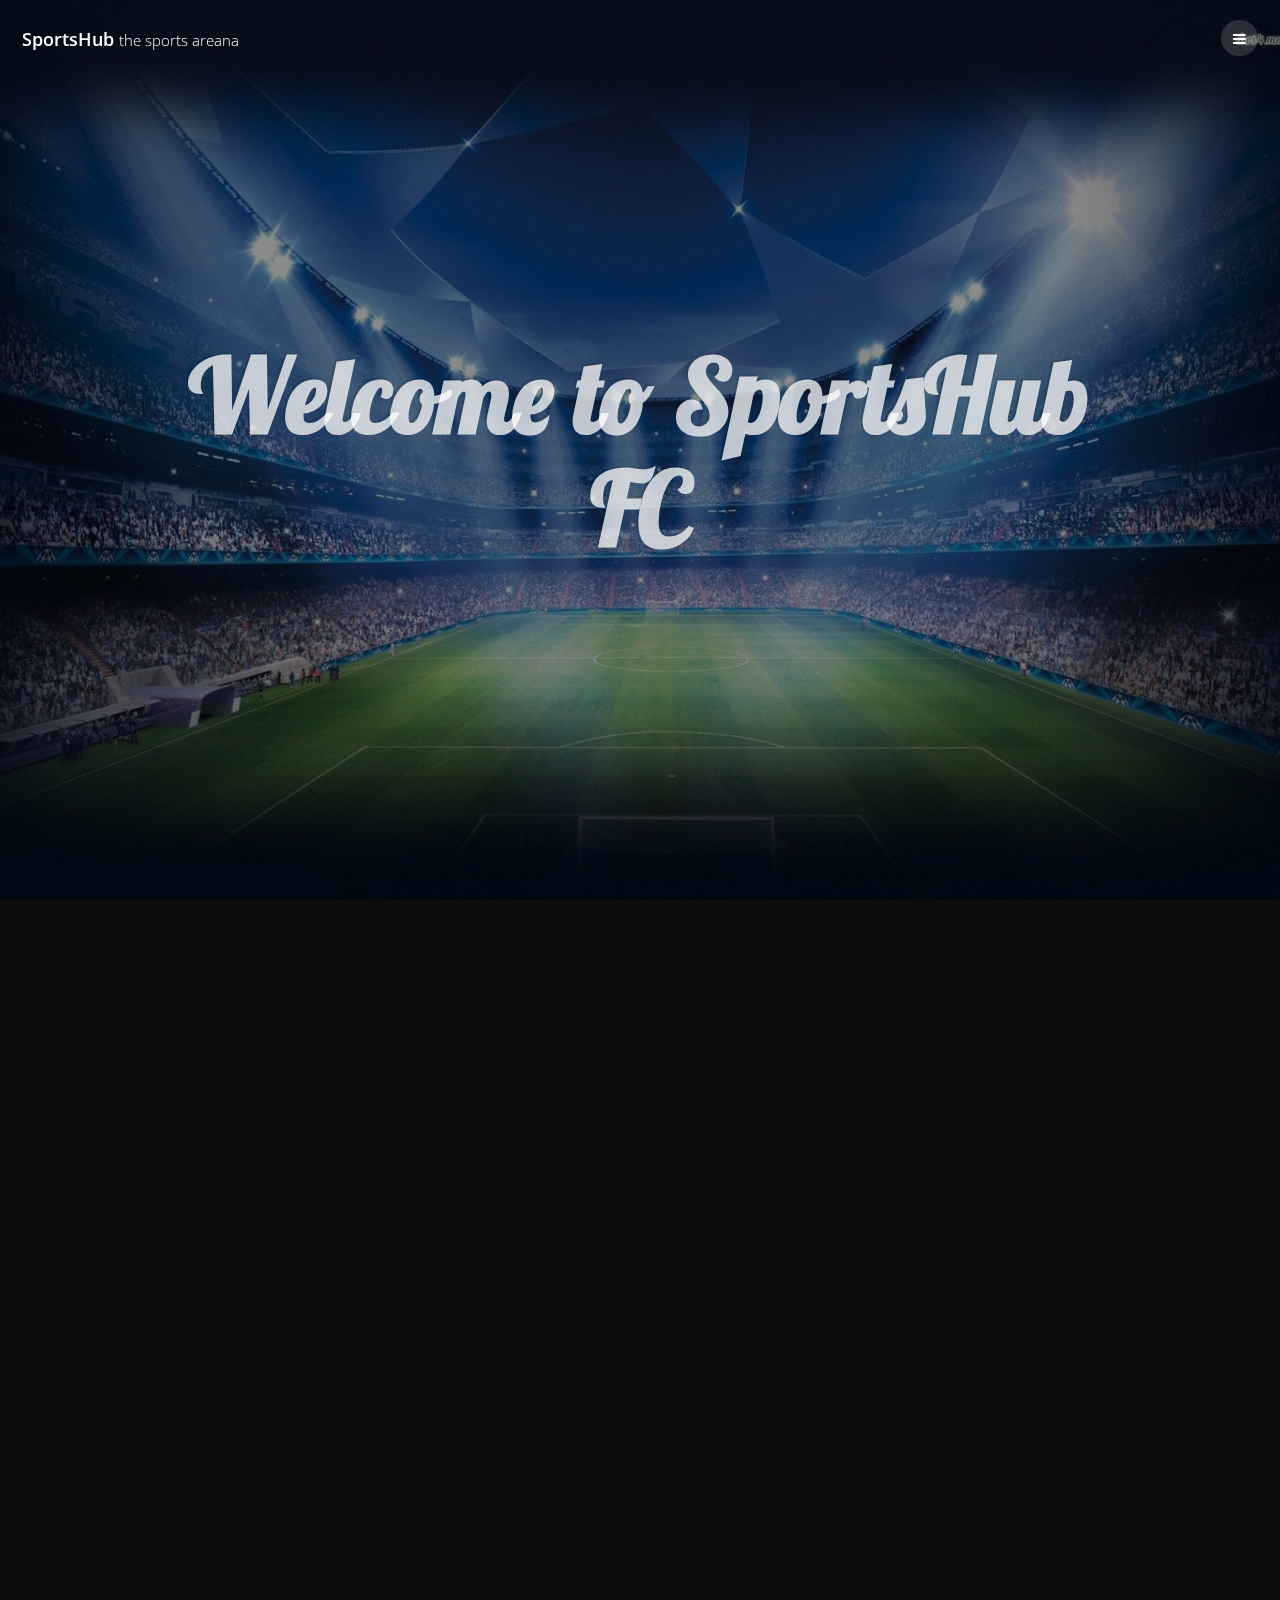
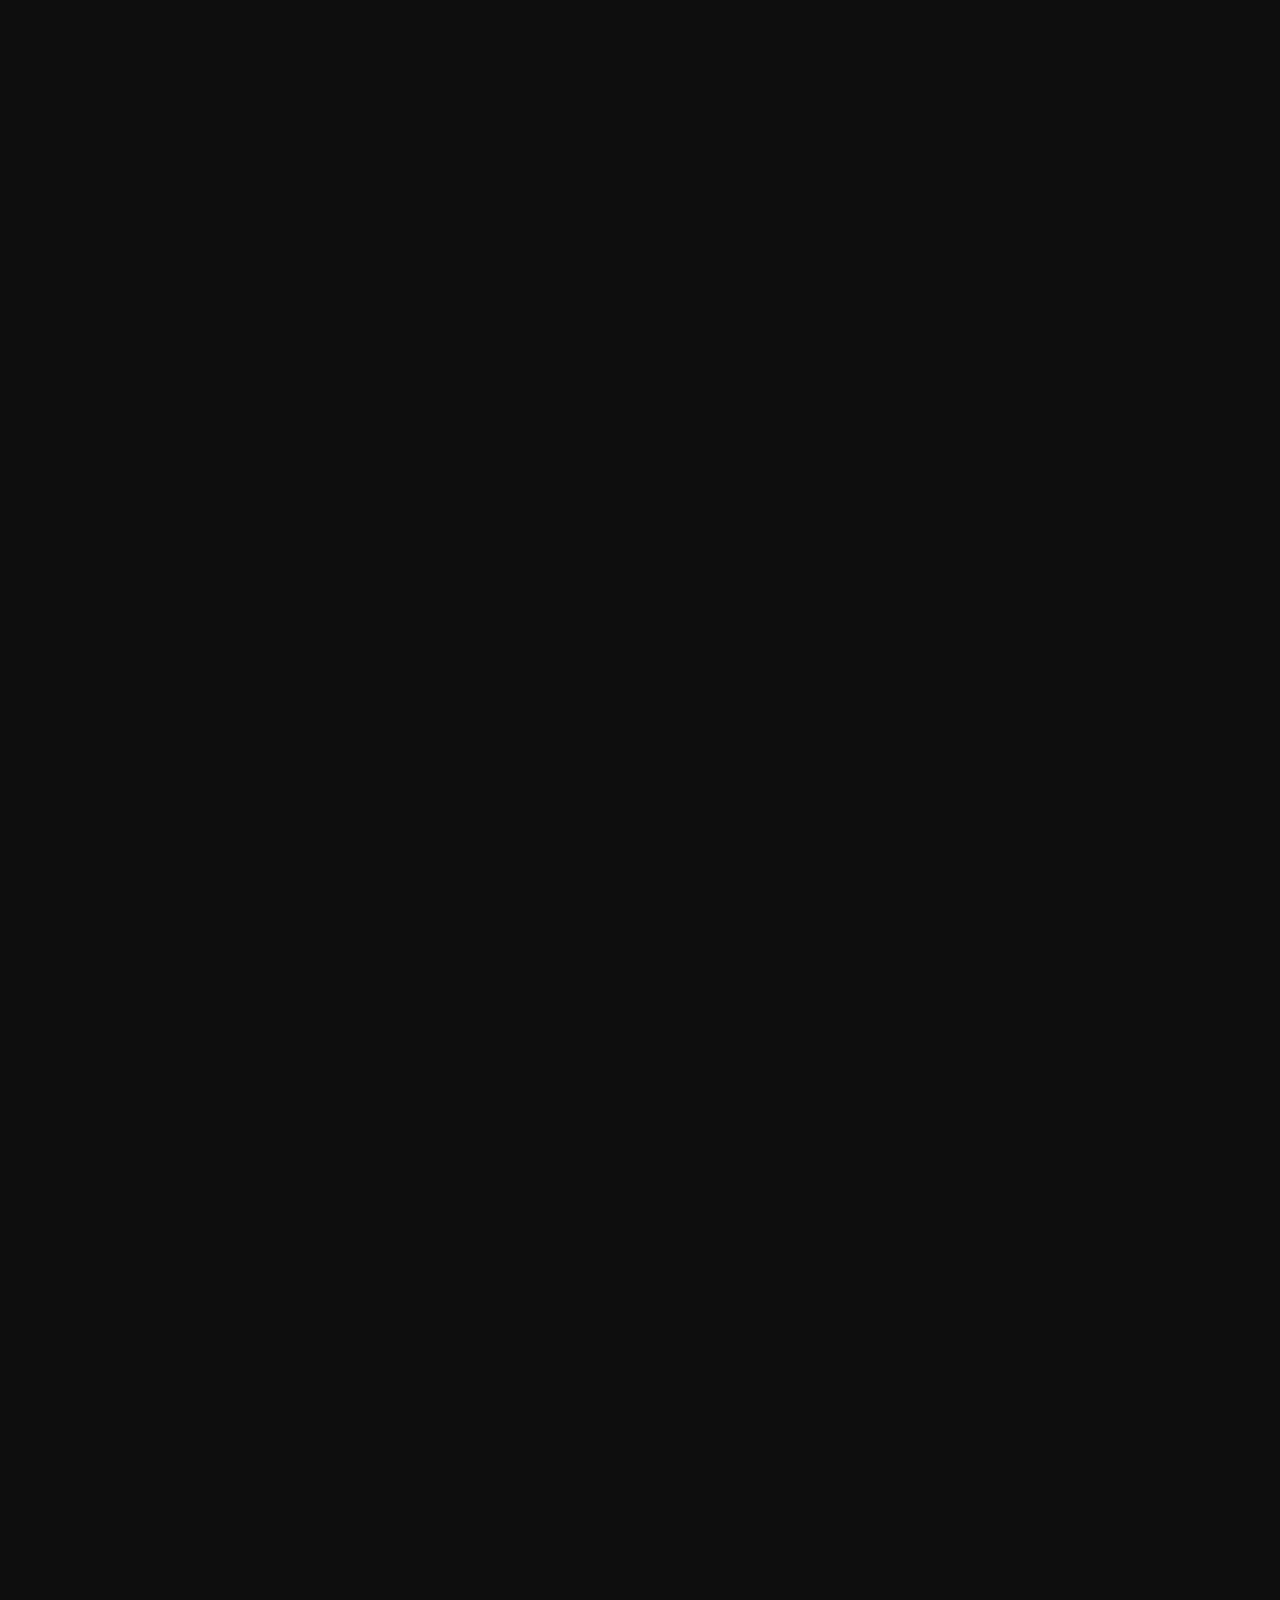
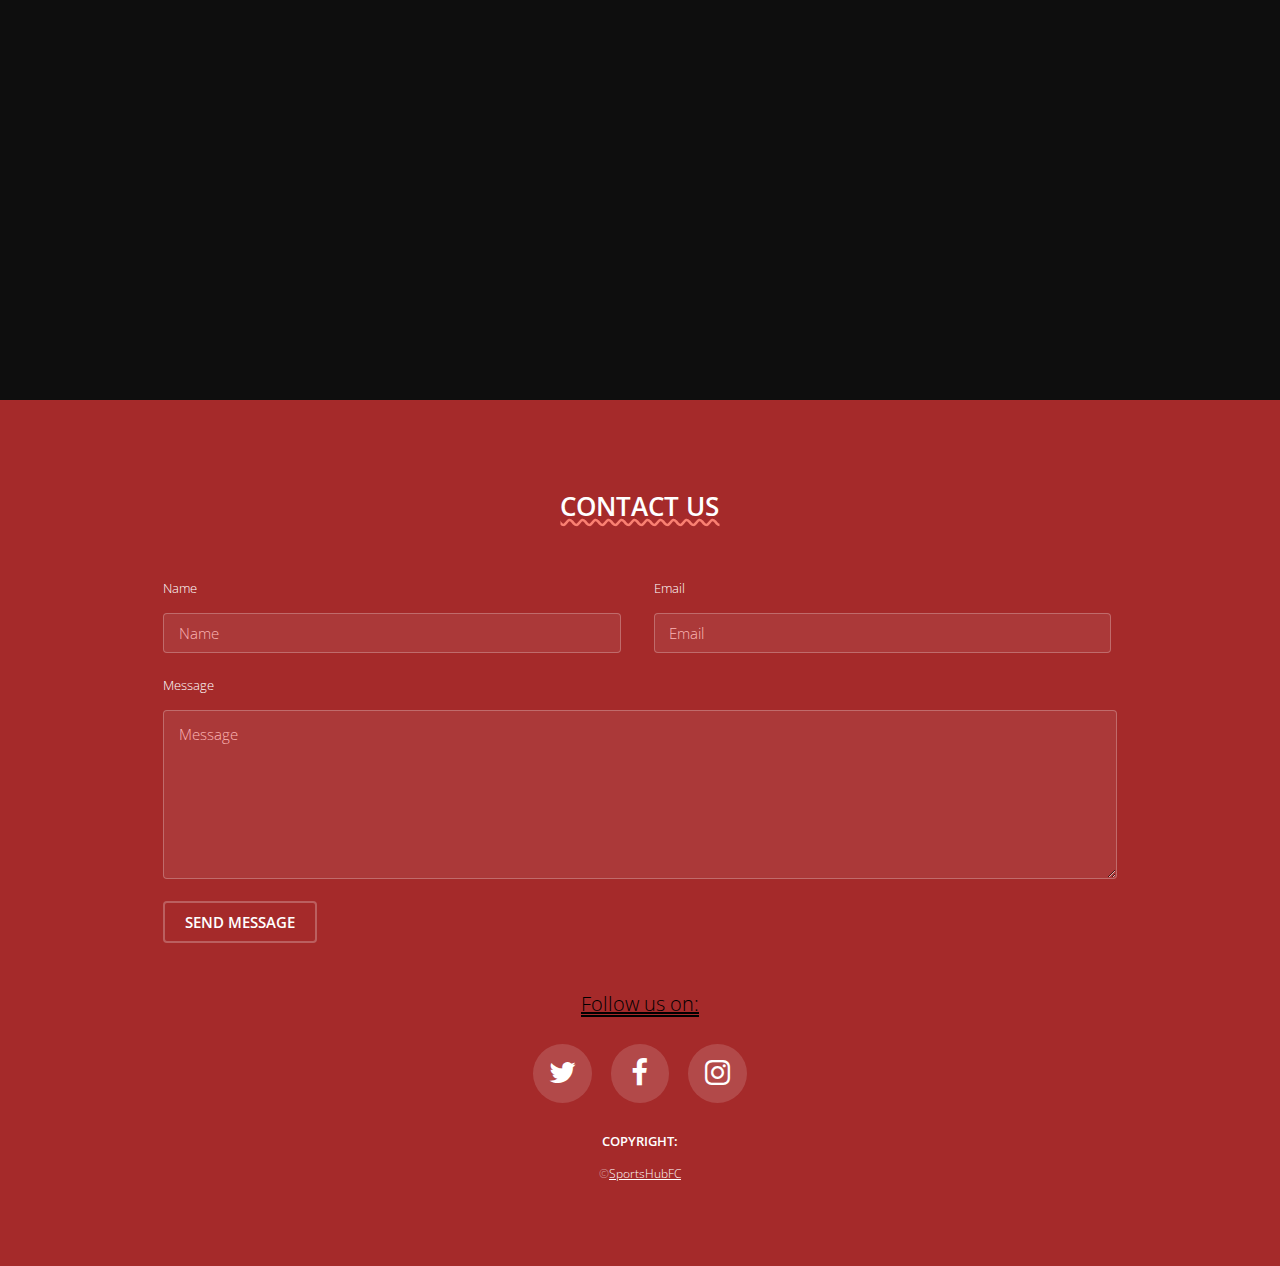
<file: index.html>
<!DOCTYPE HTML>

<html>
	<head>
		<title>SportsHub</title>
		<meta charset="utf-8" />
		<meta name="viewport" content="width=device-width, initial-scale=1" />
		<link rel="stylesheet" href="assets/css/main.css" />
		<link href="https://fonts.googleapis.com/css?family=Fjalla+One" rel="stylesheet"> 
	</head>
	<body>

		
			<header id="header">
				<div class="logo"><a href="index.html">SportsHub <span> the sports areana</span></a></div>
				<a href="#menu"><span>Menu</span></a>
			</header>

			<nav id="menu">
				<ul class="links">
					<li><a href="index.html">Home</a></li>
					<li><a href="history.html">History</a></li>
					
				</ul>
			</nav>

	
			<section id="banner" class="bg-img" data-bg="stadium.jpg">
				
		

				


				<div class="inner">
					<header>
						<h1>Welcome to SportsHub FC</h1>
					</header>
				</div>
				<a href="#one" class="more">Learn More</a>
			</section>

		
			<section id="one" class="wrapper post bg-img" data-bg="gk.jpg">
				<div class="inner">
					<article class="box">
						<header>
							<h2>About Football Club</h2>
							<p>Estd-01 031.1975</p>
						</header>
						<div class="content">
							<p>Club de SportsHub is a highly reputed club having a rich history of domestic and european success.</p>
						</div>
						<footer>
							<a href="generic.html" class="button alt">Learn More</a>
						</footer>
					</article>
				</div>
				<a href="#two" class="more">Learn More</a>
			</section>

		

			<section id="two" class="wrapper post bg-img" data-bg="ucl.jpg">
				
				<div class="inner">
					<article class="box">
						
						<header>
							<h2>League Table</h2>
							
						</header>
						<div class="content">
							<p>Standings  As if </br>of</br>February 2021</p>
						</div>

						<div class="ptable">
							<h1 class="headin"> Points Table</h1>
											  <table>
												  <tr class="col">
													  <th>#</th>
													  <th>Team</th>
													  <th>GP</th>
													  <th>W</th>
													  <th>D</th>
													  <th>L</th>
													  <th>GD</th>
													  <th>PTS</th>
												  </tr>
												  <tr class="wpos">
													  <td>1</td>
													  <td>Blue Moon City</td>
													  <td>2</td>
													  <td>2</td>
													  <td>0</td>
													  <td>0</td>
													  <td>5</td>
													  <td>6</td>
												  </tr>
												  <tr class="wpos">
													  <td>2</td>
													  <td>Anfield FC</td>
													  <td>2</td>
													  <td>2</td>
													  <td>0</td>
													  <td>0</td>
													  <td>4</td>
													  <td>6</td>
												  </tr>
												  <tr class="wpos">
													  <td>3</td>
													  <td>Penchester United</td>
													  <td>2</td>
													  <td>1</td>
													  <td>1</td>
													  <td>0</td>
													  <td>4</td>
													  <td>4</td>
												  </tr>
												  <tr class="wpos">
													  <td>4</td>
													  <td>SackManager FC</td>
													  <td>2</td>
													  <td>1</td>
													  <td>1</td>
													  <td>0</td>
													  <td>1</td>
													  <td>4</td>
												  </tr>
												  <tr class="pos">
													  <td>5</td>
													  <td>Europa Gunners FC</td>
													  <td>2</td>
													  <td>1</td>
													  <td>0</td>
													  <td>1</td>
													  <td>0</td>
													  <td>3</td>
												  </tr>
												  <tr class="pos">
													  <td>6</td>
													  <td>SportsHub FC</td>
													  <td>3</td>
													  <td>1</td>
													  <td>0</td>
													  <td>2</td>
													  <td>-1</td>
													  <td>3</td>
												  </tr>
												  <tr class="pos">
													  <td>7</td>
													  <td>Not So Hot Spurs </td>
													  <td> 3</td>
													  <td>2</td>
													  <td>1</td>
													  <td>0</td>
													  <td>1</td>
													  <td>-2</td>
													  
												  </tr>
												  
												  
											  </table>
						  </div>


					</article>
				</div>
				<a href="#three" class="more">Learn More</a>
			</section>

	
			<section id="three" class="wrapper post bg-img" data-bg="ground.jpg">
				<div class="inner">
					<article class="box">
						<header>
							<h2>Upcoming Fixtures</h2>
							<p>February, 2021</p>
						</header>
						<div class="content">
							<p>Upcoming matches schedules for this month !!</p>

							<h1 class="fixturehead">February 12,2021</h1>
							<div class="football">
							  <span class="hii"> <h3>SportsHub FC 20:00 Penchester United </h3> </span>
							  <hr> </hr>
							  <h1 class="fixturehead">February 16,2021</h1>
							  <span class="hii"> <h3>SportsHub FC 21:00 Blue Moon City </h3> </span>
							  <hr> </hr>
							  <h1 class="fixturehead">February 21,2021</h1>
							  <span class="hii"> <h3>Anfield FC 22:00 SportsHub FC</h3> </span>
							  <hr> </hr>
							  <h1 class="fixturehead">February 27,2021</h1>
							  <span class="hii"> <h3> SportsHub FC 23:00 Not So Hot Spurs  </h3> </span>
							</div>
						
							</div>
							
							
						</div>
					
					</article>
				</div>
			
			</section>

		
			<footer id="footer">
				<div class="inner">

					<h2 class="cont">CONTACT US</h2>

					<form action="#" method="post">

						<div class="field half first">
							<label for="name">Name</label>
							<input name="name" id="name" type="text" placeholder="Name">
						</div>
						<div class="field half">
							<label for="email">Email</label>
							<input name="email" id="email" type="email" placeholder="Email">
						</div>
						<div class="field">
							<label for="message">Message</label>
							<textarea name="message" id="message" rows="6" placeholder="Message"></textarea>
						</div>
						<ul class="actions">
							<li><input value="Send Message" class="button alt" type="submit"></li>
						</ul>
					</form>
					
					<ul class="icons">
						<h7>Follow us on:</h7></br></br>
						<li><a href="#" class="icon round fa-twitter"><span class="label">Twitter</span></a></li>
						<li><a href="#" class="icon round fa-facebook"><span class="label">Facebook</span></a></li>
						<li><a href="#" class="icon round fa-instagram"><span class="label">Instagram</span></a></li>
					</ul>

					<div class="copyright">
						<h4>Copyright:</h4>

						&copy;<a href = "index.html">SportsHubFC</a>
					</div>

				</div>
			</footer>

	
			<script src="assets/js/jquery.min.js"></script>
			<script src="assets/js/jquery.scrolly.min.js"></script>
			<script src="assets/js/jquery.scrollex.min.js"></script>
			<script src="assets/js/skel.min.js"></script>
			<script src="assets/js/util.js"></script>
			<script src="assets/js/main.js"></script>

	</body>
</html>
</file>
<file: assets/css/main.css>
@charset "UTF-8";
@import url(font-awesome.min.css);
@import url("https://fonts.googleapis.com/css?family=Lobster|Open+Sans:300,400,600,700,800");




	html, body, div, span, applet, object, iframe, h1,h2, h3, h4, h5, h6, p, blockquote, pre, a, abbr, acronym, address, big, cite, code, del, dfn, em, img, ins, kbd, q, s, samp, small, strike, strong, sub, sup, tt, var, b, u, i, center, dl, dt, dd, ol, ul, li, fieldset, form, label, legend, table, caption, tbody, tfoot, thead, tr, th, td, article, aside, canvas, details, embed, figure, figcaption, footer, header, hgroup, menu, nav, output, ruby, section, summary, time, mark, audio, video {
		margin: 0;
		padding: 0;
		border: 0;
		font-size: 100%;
		font: inherit;
		vertical-align: baseline;
		
	}

	.cont {
		text-decoration: underline;
		-webkit-text-decoration-color: salmon;
		text-decoration-color: salmon;
		-webkit-text-decoration-style: wavy;
		text-decoration-style: wavy;
		
	}

	article, aside, details, figcaption, figure, footer, header, hgroup, menu, nav, section {
		display: block;
	}

	body {
		line-height: 1;
	}

	ol, ul {
		list-style: none;
	}

	blockquote, q {
		quotes: none;
	}

	blockquote:before, blockquote:after, q:before, q:after {
		content: '';
		content: none;
	}

	table {
		border-collapse: collapse;
		border-spacing: 0;
	}

	body {
		-webkit-text-size-adjust: none;
	}



	*, *:before, *:after {
		-moz-box-sizing: border-box;
		-webkit-box-sizing: border-box;
		box-sizing: border-box;
	}



	.container {
		margin-left: auto;
		margin-right: auto;
	}

	.container.\31 25\25 {
		width: 100%;
		max-width: 100em;
		min-width: 80em;
	}

	.container.\37 5\25 {
		width: 60em;
	}

	.container.\35 0\25 {
		width: 40em;
	}

	.container.\32 5\25 {
		width: 20em;
	}

	.container {
		width: 80em;
	}

	@media screen and (max-width: 1680px) {

		.container.\31 25\25 {
			width: 100%;
			max-width: 100em;
			min-width: 80em;
		}

		.container.\37 5\25 {
			width: 60em;
		}

		.container.\35 0\25 {
			width: 40em;
		}

		.container.\32 5\25 {
			width: 20em;
		}

		.container {
			width: 80em;
		}

	}

	@media screen and (max-width: 1280px) {

		.container.\31 25\25 {
			width: 100%;
			max-width: 81.25em;
			min-width: 65em;
		}

		.container.\37 5\25 {
			width: 48.75em;
		}

		.container.\35 0\25 {
			width: 32.5em;
		}

		.container.\32 5\25 {
			width: 16.25em;
		}

		.container {
			width: 65em;
		}

	}

	@media screen and (max-width: 980px) {

		.container.\31 25\25 {
			width: 100%;
			max-width: 112.5%;
			min-width: 90%;
		}

		.container.\37 5\25 {
			width: 67.5%;
		}

		.container.\35 0\25 {
			width: 45%;
		}

		.container.\32 5\25 {
			width: 22.5%;
		}

		.container {
			width: 90%;
		}

	}

	@media screen and (max-width: 736px) {

		.container.\31 25\25 {
			width: 100%;
			max-width: 112.5%;
			min-width: 90%;
		}

		.container.\37 5\25 {
			width: 67.5%;
		}

		.container.\35 0\25 {
			width: 45%;
		}

		.container.\32 5\25 {
			width: 22.5%;
		}

		.container {
			width: 90% !important;
		}

	}

	@media screen and (max-width: 480px) {

		.container.\31 25\25 {
			width: 100%;
			max-width: 112.5%;
			min-width: 90%;
		}

		.container.\37 5\25 {
			width: 67.5%;
		}

		.container.\35 0\25 {
			width: 45%;
		}

		.container.\32 5\25 {
			width: 22.5%;
		}

		.container {
			width: 90% !important;
		}

	}



	.row {
		border-bottom: solid 1px transparent;
		-moz-box-sizing: border-box;
		-webkit-box-sizing: border-box;
		box-sizing: border-box;
	}

	.row > * {
		float: left;
		-moz-box-sizing: border-box;
		-webkit-box-sizing: border-box;
		box-sizing: border-box;
	}

	.row:after, .row:before {
		content: '';
		display: block;
		clear: both;
		height: 0;
	}

	.row.uniform > * > :first-child {
		margin-top: 0;
	}

	.row.uniform > * > :last-child {
		margin-bottom: 0;
	}

	.row.\30 \25 > * {
		padding: 0 0 0 0em;
	}

	.row.\30 \25 {
		margin: 0 0 -1px 0em;
	}

	.row.uniform.\30 \25 > * {
		padding: 0em 0 0 0em;
	}

	.row.uniform.\30 \25 {
		margin: 0em 0 -1px 0em;
	}

	.row > * {
		padding: 0 0 0 2em;
	}

	.row {
		margin: 0 0 -1px -2em;
	}

	.row.uniform > * {
		padding: 2em 0 0 2em;
	}

	.row.uniform {
		margin: -2em 0 -1px -2em;
	}

	.row.\32 00\25 > * {
		padding: 0 0 0 4em;
	}

	.row.\32 00\25 {
		margin: 0 0 -1px -4em;
	}

	.row.uniform.\32 00\25 > * {
		padding: 4em 0 0 4em;
	}

	.row.uniform.\32 00\25 {
		margin: -4em 0 -1px -4em;
	}

	.row.\31 50\25 > * {
		padding: 0 0 0 3em;
	}

	.row.\31 50\25 {
		margin: 0 0 -1px -3em;
	}

	.row.uniform.\31 50\25 > * {
		padding: 3em 0 0 3em;
	}

	.row.uniform.\31 50\25 {
		margin: -3em 0 -1px -3em;
	}

	.row.\35 0\25 > * {
		padding: 0 0 0 1em;
	}

	.row.\35 0\25 {
		margin: 0 0 -1px -1em;
	}

	.row.uniform.\35 0\25 > * {
		padding: 1em 0 0 1em;
	}

	.row.uniform.\35 0\25 {
		margin: -1em 0 -1px -1em;
	}

	.row.\32 5\25 > * {
		padding: 0 0 0 0.5em;
	}

	.row.\32 5\25 {
		margin: 0 0 -1px -0.5em;
	}

	.row.uniform.\32 5\25 > * {
		padding: 0.5em 0 0 0.5em;
	}

	.row.uniform.\32 5\25 {
		margin: -0.5em 0 -1px -0.5em;
	}

	.\31 2u, .\31 2u\24 {
		width: 100%;
		clear: none;
		margin-left: 0;
	}

	.\31 1u, .\31 1u\24 {
		width: 91.6666666667%;
		clear: none;
		margin-left: 0;
	}

	.\31 0u, .\31 0u\24 {
		width: 83.3333333333%;
		clear: none;
		margin-left: 0;
	}

	.\39 u, .\39 u\24 {
		width: 75%;
		clear: none;
		margin-left: 0;
	}

	.\38 u, .\38 u\24 {
		width: 66.6666666667%;
		clear: none;
		margin-left: 0;
	}

	.\37 u, .\37 u\24 {
		width: 58.3333333333%;
		clear: none;
		margin-left: 0;
	}

	.\36 u, .\36 u\24 {
		width: 50%;
		clear: none;
		margin-left: 0;
	}

	.\35 u, .\35 u\24 {
		width: 41.6666666667%;
		clear: none;
		margin-left: 0;
	}

	.\34 u, .\34 u\24 {
		width: 33.3333333333%;
		clear: none;
		margin-left: 0;
	}

	.\33 u, .\33 u\24 {
		width: 25%;
		clear: none;
		margin-left: 0;
	}

	.\32 u, .\32 u\24 {
		width: 16.6666666667%;
		clear: none;
		margin-left: 0;
	}

	.\31 u, .\31 u\24 {
		width: 8.3333333333%;
		clear: none;
		margin-left: 0;
	}

	.\31 2u\24 + *,
	.\31 1u\24 + *,
	.\31 0u\24 + *,
	.\39 u\24 + *,
	.\38 u\24 + *,
	.\37 u\24 + *,
	.\36 u\24 + *,
	.\35 u\24 + *,
	.\34 u\24 + *,
	.\33 u\24 + *,
	.\32 u\24 + *,
	.\31 u\24 + * {
		clear: left;
	}

	.\-11u {
		margin-left: 91.66667%;
	}

	.\-10u {
		margin-left: 83.33333%;
	}

	.\-9u {
		margin-left: 75%;
	}

	.\-8u {
		margin-left: 66.66667%;
	}

	.\-7u {
		margin-left: 58.33333%;
	}

	.\-6u {
		margin-left: 50%;
	}

	.\-5u {
		margin-left: 41.66667%;
	}

	.\-4u {
		margin-left: 33.33333%;
	}

	.\-3u {
		margin-left: 25%;
	}

	.\-2u {
		margin-left: 16.66667%;
	}

	.\-1u {
		margin-left: 8.33333%;
	}

	@media screen and (max-width: 1680px) {

		.row > * {
			padding: 0 0 0 2em;
		}

		.row {
			margin: 0 0 -1px -2em;
		}

		.row.uniform > * {
			padding: 2em 0 0 2em;
		}

		.row.uniform {
			margin: -2em 0 -1px -2em;
		}

		.row.\32 00\25 > * {
			padding: 0 0 0 4em;
		}

		.row.\32 00\25 {
			margin: 0 0 -1px -4em;
		}

		.row.uniform.\32 00\25 > * {
			padding: 4em 0 0 4em;
		}

		.row.uniform.\32 00\25 {
			margin: -4em 0 -1px -4em;
		}

		.row.\31 50\25 > * {
			padding: 0 0 0 3em;
		}

		.row.\31 50\25 {
			margin: 0 0 -1px -3em;
		}

		.row.uniform.\31 50\25 > * {
			padding: 3em 0 0 3em;
		}

		.row.uniform.\31 50\25 {
			margin: -3em 0 -1px -3em;
		}

		.row.\35 0\25 > * {
			padding: 0 0 0 1em;
		}

		.row.\35 0\25 {
			margin: 0 0 -1px -1em;
		}

		.row.uniform.\35 0\25 > * {
			padding: 1em 0 0 1em;
		}

		.row.uniform.\35 0\25 {
			margin: -1em 0 -1px -1em;
		}

		.row.\32 5\25 > * {
			padding: 0 0 0 0.5em;
		}

		.row.\32 5\25 {
			margin: 0 0 -1px -0.5em;
		}

		.row.uniform.\32 5\25 > * {
			padding: 0.5em 0 0 0.5em;
		}

		.row.uniform.\32 5\25 {
			margin: -0.5em 0 -1px -0.5em;
		}

		.\31 2u\28xlarge\29, .\31 2u\24\28xlarge\29 {
			width: 100%;
			clear: none;
			margin-left: 0;
		}

		.\31 1u\28xlarge\29, .\31 1u\24\28xlarge\29 {
			width: 91.6666666667%;
			clear: none;
			margin-left: 0;
		}

		.\31 0u\28xlarge\29, .\31 0u\24\28xlarge\29 {
			width: 83.3333333333%;
			clear: none;
			margin-left: 0;
		}

		.\39 u\28xlarge\29, .\39 u\24\28xlarge\29 {
			width: 75%;
			clear: none;
			margin-left: 0;
		}

		.\38 u\28xlarge\29, .\38 u\24\28xlarge\29 {
			width: 66.6666666667%;
			clear: none;
			margin-left: 0;
		}

		.\37 u\28xlarge\29, .\37 u\24\28xlarge\29 {
			width: 58.3333333333%;
			clear: none;
			margin-left: 0;
		}

		.\36 u\28xlarge\29, .\36 u\24\28xlarge\29 {
			width: 50%;
			clear: none;
			margin-left: 0;
		}

		.\35 u\28xlarge\29, .\35 u\24\28xlarge\29 {
			width: 41.6666666667%;
			clear: none;
			margin-left: 0;
		}

		.\34 u\28xlarge\29, .\34 u\24\28xlarge\29 {
			width: 33.3333333333%;
			clear: none;
			margin-left: 0;
		}

		.\33 u\28xlarge\29, .\33 u\24\28xlarge\29 {
			width: 25%;
			clear: none;
			margin-left: 0;
		}

		.\32 u\28xlarge\29, .\32 u\24\28xlarge\29 {
			width: 16.6666666667%;
			clear: none;
			margin-left: 0;
		}

		.\31 u\28xlarge\29, .\31 u\24\28xlarge\29 {
			width: 8.3333333333%;
			clear: none;
			margin-left: 0;
		}

		.\31 2u\24\28xlarge\29 + *,
		.\31 1u\24\28xlarge\29 + *,
		.\31 0u\24\28xlarge\29 + *,
		.\39 u\24\28xlarge\29 + *,
		.\38 u\24\28xlarge\29 + *,
		.\37 u\24\28xlarge\29 + *,
		.\36 u\24\28xlarge\29 + *,
		.\35 u\24\28xlarge\29 + *,
		.\34 u\24\28xlarge\29 + *,
		.\33 u\24\28xlarge\29 + *,
		.\32 u\24\28xlarge\29 + *,
		.\31 u\24\28xlarge\29 + * {
			clear: left;
		}

		.\-11u\28xlarge\29 {
			margin-left: 91.66667%;
		}

		.\-10u\28xlarge\29 {
			margin-left: 83.33333%;
		}

		.\-9u\28xlarge\29 {
			margin-left: 75%;
		}

		.\-8u\28xlarge\29 {
			margin-left: 66.66667%;
		}

		.\-7u\28xlarge\29 {
			margin-left: 58.33333%;
		}

		.\-6u\28xlarge\29 {
			margin-left: 50%;
		}

		.\-5u\28xlarge\29 {
			margin-left: 41.66667%;
		}

		.\-4u\28xlarge\29 {
			margin-left: 33.33333%;
		}

		.\-3u\28xlarge\29 {
			margin-left: 25%;
		}

		.\-2u\28xlarge\29 {
			margin-left: 16.66667%;
		}

		.\-1u\28xlarge\29 {
			margin-left: 8.33333%;
		}

	}

	@media screen and (max-width: 1280px) {

		.row > * {
			padding: 0 0 0 1.5em;
		}

		.row {
			margin: 0 0 -1px -1.5em;
		}

		.row.uniform > * {
			padding: 1.5em 0 0 1.5em;
		}

		.row.uniform {
			margin: -1.5em 0 -1px -1.5em;
		}

		.row.\32 00\25 > * {
			padding: 0 0 0 3em;
		}

		.row.\32 00\25 {
			margin: 0 0 -1px -3em;
		}

		.row.uniform.\32 00\25 > * {
			padding: 3em 0 0 3em;
		}

		.row.uniform.\32 00\25 {
			margin: -3em 0 -1px -3em;
		}

		.row.\31 50\25 > * {
			padding: 0 0 0 2.25em;
		}

		.row.\31 50\25 {
			margin: 0 0 -1px -2.25em;
		}

		.row.uniform.\31 50\25 > * {
			padding: 2.25em 0 0 2.25em;
		}

		.row.uniform.\31 50\25 {
			margin: -2.25em 0 -1px -2.25em;
		}

		.row.\35 0\25 > * {
			padding: 0 0 0 0.75em;
		}

		.row.\35 0\25 {
			margin: 0 0 -1px -0.75em;
		}

		.row.uniform.\35 0\25 > * {
			padding: 0.75em 0 0 0.75em;
		}

		.row.uniform.\35 0\25 {
			margin: -0.75em 0 -1px -0.75em;
		}

		.row.\32 5\25 > * {
			padding: 0 0 0 0.375em;
		}

		.row.\32 5\25 {
			margin: 0 0 -1px -0.375em;
		}

		.row.uniform.\32 5\25 > * {
			padding: 0.375em 0 0 0.375em;
		}

		.row.uniform.\32 5\25 {
			margin: -0.375em 0 -1px -0.375em;
		}

		.\31 2u\28large\29, .\31 2u\24\28large\29 {
			width: 100%;
			clear: none;
			margin-left: 0;
		}

		.\31 1u\28large\29, .\31 1u\24\28large\29 {
			width: 91.6666666667%;
			clear: none;
			margin-left: 0;
		}

		.\31 0u\28large\29, .\31 0u\24\28large\29 {
			width: 83.3333333333%;
			clear: none;
			margin-left: 0;
		}

		.\39 u\28large\29, .\39 u\24\28large\29 {
			width: 75%;
			clear: none;
			margin-left: 0;
		}

		.\38 u\28large\29, .\38 u\24\28large\29 {
			width: 66.6666666667%;
			clear: none;
			margin-left: 0;
		}

		.\37 u\28large\29, .\37 u\24\28large\29 {
			width: 58.3333333333%;
			clear: none;
			margin-left: 0;
		}

		.\36 u\28large\29, .\36 u\24\28large\29 {
			width: 50%;
			clear: none;
			margin-left: 0;
		}

		.\35 u\28large\29, .\35 u\24\28large\29 {
			width: 41.6666666667%;
			clear: none;
			margin-left: 0;
		}

		.\34 u\28large\29, .\34 u\24\28large\29 {
			width: 33.3333333333%;
			clear: none;
			margin-left: 0;
		}

		.\33 u\28large\29, .\33 u\24\28large\29 {
			width: 25%;
			clear: none;
			margin-left: 0;
		}

		.\32 u\28large\29, .\32 u\24\28large\29 {
			width: 16.6666666667%;
			clear: none;
			margin-left: 0;
		}

		.\31 u\28large\29, .\31 u\24\28large\29 {
			width: 8.3333333333%;
			clear: none;
			margin-left: 0;
		}

		.\31 2u\24\28large\29 + *,
		.\31 1u\24\28large\29 + *,
		.\31 0u\24\28large\29 + *,
		.\39 u\24\28large\29 + *,
		.\38 u\24\28large\29 + *,
		.\37 u\24\28large\29 + *,
		.\36 u\24\28large\29 + *,
		.\35 u\24\28large\29 + *,
		.\34 u\24\28large\29 + *,
		.\33 u\24\28large\29 + *,
		.\32 u\24\28large\29 + *,
		.\31 u\24\28large\29 + * {
			clear: left;
		}

		.\-11u\28large\29 {
			margin-left: 91.66667%;
		}

		.\-10u\28large\29 {
			margin-left: 83.33333%;
		}

		.\-9u\28large\29 {
			margin-left: 75%;
		}

		.\-8u\28large\29 {
			margin-left: 66.66667%;
		}

		.\-7u\28large\29 {
			margin-left: 58.33333%;
		}

		.\-6u\28large\29 {
			margin-left: 50%;
		}

		.\-5u\28large\29 {
			margin-left: 41.66667%;
		}

		.\-4u\28large\29 {
			margin-left: 33.33333%;
		}

		.\-3u\28large\29 {
			margin-left: 25%;
		}

		.\-2u\28large\29 {
			margin-left: 16.66667%;
		}

		.\-1u\28large\29 {
			margin-left: 8.33333%;
		}

	}

	@media screen and (max-width: 980px) {

		.row > * {
			padding: 0 0 0 1.5em;
		}

		.row {
			margin: 0 0 -1px -1.5em;
		}

		.row.uniform > * {
			padding: 1.5em 0 0 1.5em;
		}

		.row.uniform {
			margin: -1.5em 0 -1px -1.5em;
		}

		.row.\32 00\25 > * {
			padding: 0 0 0 3em;
		}

		.row.\32 00\25 {
			margin: 0 0 -1px -3em;
		}

		.row.uniform.\32 00\25 > * {
			padding: 3em 0 0 3em;
		}

		.row.uniform.\32 00\25 {
			margin: -3em 0 -1px -3em;
		}

		.row.\31 50\25 > * {
			padding: 0 0 0 2.25em;
		}

		.row.\31 50\25 {
			margin: 0 0 -1px -2.25em;
		}

		.row.uniform.\31 50\25 > * {
			padding: 2.25em 0 0 2.25em;
		}

		.row.uniform.\31 50\25 {
			margin: -2.25em 0 -1px -2.25em;
		}

		.row.\35 0\25 > * {
			padding: 0 0 0 0.75em;
		}

		.row.\35 0\25 {
			margin: 0 0 -1px -0.75em;
		}

		.row.uniform.\35 0\25 > * {
			padding: 0.75em 0 0 0.75em;
		}

		.row.uniform.\35 0\25 {
			margin: -0.75em 0 -1px -0.75em;
		}

		.row.\32 5\25 > * {
			padding: 0 0 0 0.375em;
		}

		.row.\32 5\25 {
			margin: 0 0 -1px -0.375em;
		}

		.row.uniform.\32 5\25 > * {
			padding: 0.375em 0 0 0.375em;
		}

		.row.uniform.\32 5\25 {
			margin: -0.375em 0 -1px -0.375em;
		}

		.\31 2u\28medium\29, .\31 2u\24\28medium\29 {
			width: 100%;
			clear: none;
			margin-left: 0;
		}

		.\31 1u\28medium\29, .\31 1u\24\28medium\29 {
			width: 91.6666666667%;
			clear: none;
			margin-left: 0;
		}

		.\31 0u\28medium\29, .\31 0u\24\28medium\29 {
			width: 83.3333333333%;
			clear: none;
			margin-left: 0;
		}

		.\39 u\28medium\29, .\39 u\24\28medium\29 {
			width: 75%;
			clear: none;
			margin-left: 0;
		}

		.\38 u\28medium\29, .\38 u\24\28medium\29 {
			width: 66.6666666667%;
			clear: none;
			margin-left: 0;
		}

		.\37 u\28medium\29, .\37 u\24\28medium\29 {
			width: 58.3333333333%;
			clear: none;
			margin-left: 0;
		}

		.\36 u\28medium\29, .\36 u\24\28medium\29 {
			width: 50%;
			clear: none;
			margin-left: 0;
		}

		.\35 u\28medium\29, .\35 u\24\28medium\29 {
			width: 41.6666666667%;
			clear: none;
			margin-left: 0;
		}

		.\34 u\28medium\29, .\34 u\24\28medium\29 {
			width: 33.3333333333%;
			clear: none;
			margin-left: 0;
		}

		.\33 u\28medium\29, .\33 u\24\28medium\29 {
			width: 25%;
			clear: none;
			margin-left: 0;
		}

		.\32 u\28medium\29, .\32 u\24\28medium\29 {
			width: 16.6666666667%;
			clear: none;
			margin-left: 0;
		}

		.\31 u\28medium\29, .\31 u\24\28medium\29 {
			width: 8.3333333333%;
			clear: none;
			margin-left: 0;
		}

		.\31 2u\24\28medium\29 + *,
		.\31 1u\24\28medium\29 + *,
		.\31 0u\24\28medium\29 + *,
		.\39 u\24\28medium\29 + *,
		.\38 u\24\28medium\29 + *,
		.\37 u\24\28medium\29 + *,
		.\36 u\24\28medium\29 + *,
		.\35 u\24\28medium\29 + *,
		.\34 u\24\28medium\29 + *,
		.\33 u\24\28medium\29 + *,
		.\32 u\24\28medium\29 + *,
		.\31 u\24\28medium\29 + * {
			clear: left;
		}

		.\-11u\28medium\29 {
			margin-left: 91.66667%;
		}

		.\-10u\28medium\29 {
			margin-left: 83.33333%;
		}

		.\-9u\28medium\29 {
			margin-left: 75%;
		}

		.\-8u\28medium\29 {
			margin-left: 66.66667%;
		}

		.\-7u\28medium\29 {
			margin-left: 58.33333%;
		}

		.\-6u\28medium\29 {
			margin-left: 50%;
		}

		.\-5u\28medium\29 {
			margin-left: 41.66667%;
		}

		.\-4u\28medium\29 {
			margin-left: 33.33333%;
		}

		.\-3u\28medium\29 {
			margin-left: 25%;
		}

		.\-2u\28medium\29 {
			margin-left: 16.66667%;
		}

		.\-1u\28medium\29 {
			margin-left: 8.33333%;
		}

	}

	@media screen and (max-width: 736px) {

		.row > * {
			padding: 0 0 0 1.25em;
		}

		.row {
			margin: 0 0 -1px -1.25em;
		}

		.row.uniform > * {
			padding: 1.25em 0 0 1.25em;
		}

		.row.uniform {
			margin: -1.25em 0 -1px -1.25em;
		}

		.row.\32 00\25 > * {
			padding: 0 0 0 2.5em;
		}

		.row.\32 00\25 {
			margin: 0 0 -1px -2.5em;
		}

		.row.uniform.\32 00\25 > * {
			padding: 2.5em 0 0 2.5em;
		}

		.row.uniform.\32 00\25 {
			margin: -2.5em 0 -1px -2.5em;
		}

		.row.\31 50\25 > * {
			padding: 0 0 0 1.875em;
		}

		.row.\31 50\25 {
			margin: 0 0 -1px -1.875em;
		}

		.row.uniform.\31 50\25 > * {
			padding: 1.875em 0 0 1.875em;
		}

		.row.uniform.\31 50\25 {
			margin: -1.875em 0 -1px -1.875em;
		}

		.row.\35 0\25 > * {
			padding: 0 0 0 0.625em;
		}

		.row.\35 0\25 {
			margin: 0 0 -1px -0.625em;
		}

		.row.uniform.\35 0\25 > * {
			padding: 0.625em 0 0 0.625em;
		}

		.row.uniform.\35 0\25 {
			margin: -0.625em 0 -1px -0.625em;
		}

		.row.\32 5\25 > * {
			padding: 0 0 0 0.3125em;
		}

		.row.\32 5\25 {
			margin: 0 0 -1px -0.3125em;
		}

		.row.uniform.\32 5\25 > * {
			padding: 0.3125em 0 0 0.3125em;
		}

		.row.uniform.\32 5\25 {
			margin: -0.3125em 0 -1px -0.3125em;
		}

		.\31 2u\28small\29, .\31 2u\24\28small\29 {
			width: 100%;
			clear: none;
			margin-left: 0;
		}

		.\31 1u\28small\29, .\31 1u\24\28small\29 {
			width: 91.6666666667%;
			clear: none;
			margin-left: 0;
		}

		.\31 0u\28small\29, .\31 0u\24\28small\29 {
			width: 83.3333333333%;
			clear: none;
			margin-left: 0;
		}

		.\39 u\28small\29, .\39 u\24\28small\29 {
			width: 75%;
			clear: none;
			margin-left: 0;
		}

		.\38 u\28small\29, .\38 u\24\28small\29 {
			width: 66.6666666667%;
			clear: none;
			margin-left: 0;
		}

		.\37 u\28small\29, .\37 u\24\28small\29 {
			width: 58.3333333333%;
			clear: none;
			margin-left: 0;
		}

		.\36 u\28small\29, .\36 u\24\28small\29 {
			width: 50%;
			clear: none;
			margin-left: 0;
		}

		.\35 u\28small\29, .\35 u\24\28small\29 {
			width: 41.6666666667%;
			clear: none;
			margin-left: 0;
		}

		.\34 u\28small\29, .\34 u\24\28small\29 {
			width: 33.3333333333%;
			clear: none;
			margin-left: 0;
		}

		.\33 u\28small\29, .\33 u\24\28small\29 {
			width: 25%;
			clear: none;
			margin-left: 0;
		}

		.\32 u\28small\29, .\32 u\24\28small\29 {
			width: 16.6666666667%;
			clear: none;
			margin-left: 0;
		}

		.\31 u\28small\29, .\31 u\24\28small\29 {
			width: 8.3333333333%;
			clear: none;
			margin-left: 0;
		}

		.\31 2u\24\28small\29 + *,
		.\31 1u\24\28small\29 + *,
		.\31 0u\24\28small\29 + *,
		.\39 u\24\28small\29 + *,
		.\38 u\24\28small\29 + *,
		.\37 u\24\28small\29 + *,
		.\36 u\24\28small\29 + *,
		.\35 u\24\28small\29 + *,
		.\34 u\24\28small\29 + *,
		.\33 u\24\28small\29 + *,
		.\32 u\24\28small\29 + *,
		.\31 u\24\28small\29 + * {
			clear: left;
		}

		.\-11u\28small\29 {
			margin-left: 91.66667%;
		}

		.\-10u\28small\29 {
			margin-left: 83.33333%;
		}

		.\-9u\28small\29 {
			margin-left: 75%;
		}

		.\-8u\28small\29 {
			margin-left: 66.66667%;
		}

		.\-7u\28small\29 {
			margin-left: 58.33333%;
		}

		.\-6u\28small\29 {
			margin-left: 50%;
		}

		.\-5u\28small\29 {
			margin-left: 41.66667%;
		}

		.\-4u\28small\29 {
			margin-left: 33.33333%;
		}

		.\-3u\28small\29 {
			margin-left: 25%;
		}

		.\-2u\28small\29 {
			margin-left: 16.66667%;
		}

		.\-1u\28small\29 {
			margin-left: 8.33333%;
		}

	}

	@media screen and (max-width: 480px) {

		.row > * {
			padding: 0 0 0 1.25em;
		}

		.row {
			margin: 0 0 -1px -1.25em;
		}

		.row.uniform > * {
			padding: 1.25em 0 0 1.25em;
		}

		.row.uniform {
			margin: -1.25em 0 -1px -1.25em;
		}

		.row.\32 00\25 > * {
			padding: 0 0 0 2.5em;
		}

		.row.\32 00\25 {
			margin: 0 0 -1px -2.5em;
		}

		.row.uniform.\32 00\25 > * {
			padding: 2.5em 0 0 2.5em;
		}

		.row.uniform.\32 00\25 {
			margin: -2.5em 0 -1px -2.5em;
		}

		.row.\31 50\25 > * {
			padding: 0 0 0 1.875em;
		}

		.row.\31 50\25 {
			margin: 0 0 -1px -1.875em;
		}

		.row.uniform.\31 50\25 > * {
			padding: 1.875em 0 0 1.875em;
		}

		.row.uniform.\31 50\25 {
			margin: -1.875em 0 -1px -1.875em;
		}

		.row.\35 0\25 > * {
			padding: 0 0 0 0.625em;
		}

		.row.\35 0\25 {
			margin: 0 0 -1px -0.625em;
		}

		.row.uniform.\35 0\25 > * {
			padding: 0.625em 0 0 0.625em;
		}

		.row.uniform.\35 0\25 {
			margin: -0.625em 0 -1px -0.625em;
		}

		.row.\32 5\25 > * {
			padding: 0 0 0 0.3125em;
		}

		.row.\32 5\25 {
			margin: 0 0 -1px -0.3125em;
		}

		.row.uniform.\32 5\25 > * {
			padding: 0.3125em 0 0 0.3125em;
		}

		.row.uniform.\32 5\25 {
			margin: -0.3125em 0 -1px -0.3125em;
		}

		.\31 2u\28xsmall\29, .\31 2u\24\28xsmall\29 {
			width: 100%;
			clear: none;
			margin-left: 0;
		}

		.\31 1u\28xsmall\29, .\31 1u\24\28xsmall\29 {
			width: 91.6666666667%;
			clear: none;
			margin-left: 0;
		}

		.\31 0u\28xsmall\29, .\31 0u\24\28xsmall\29 {
			width: 83.3333333333%;
			clear: none;
			margin-left: 0;
		}

		.\39 u\28xsmall\29, .\39 u\24\28xsmall\29 {
			width: 75%;
			clear: none;
			margin-left: 0;
		}

		.\38 u\28xsmall\29, .\38 u\24\28xsmall\29 {
			width: 66.6666666667%;
			clear: none;
			margin-left: 0;
		}

		.\37 u\28xsmall\29, .\37 u\24\28xsmall\29 {
			width: 58.3333333333%;
			clear: none;
			margin-left: 0;
		}

		.\36 u\28xsmall\29, .\36 u\24\28xsmall\29 {
			width: 50%;
			clear: none;
			margin-left: 0;
		}

		.\35 u\28xsmall\29, .\35 u\24\28xsmall\29 {
			width: 41.6666666667%;
			clear: none;
			margin-left: 0;
		}

		.\34 u\28xsmall\29, .\34 u\24\28xsmall\29 {
			width: 33.3333333333%;
			clear: none;
			margin-left: 0;
		}

		.\33 u\28xsmall\29, .\33 u\24\28xsmall\29 {
			width: 25%;
			clear: none;
			margin-left: 0;
		}

		.\32 u\28xsmall\29, .\32 u\24\28xsmall\29 {
			width: 16.6666666667%;
			clear: none;
			margin-left: 0;
		}

		.\31 u\28xsmall\29, .\31 u\24\28xsmall\29 {
			width: 8.3333333333%;
			clear: none;
			margin-left: 0;
		}

		.\31 2u\24\28xsmall\29 + *,
		.\31 1u\24\28xsmall\29 + *,
		.\31 0u\24\28xsmall\29 + *,
		.\39 u\24\28xsmall\29 + *,
		.\38 u\24\28xsmall\29 + *,
		.\37 u\24\28xsmall\29 + *,
		.\36 u\24\28xsmall\29 + *,
		.\35 u\24\28xsmall\29 + *,
		.\34 u\24\28xsmall\29 + *,
		.\33 u\24\28xsmall\29 + *,
		.\32 u\24\28xsmall\29 + *,
		.\31 u\24\28xsmall\29 + * {
			clear: left;
		}

		.\-11u\28xsmall\29 {
			margin-left: 91.66667%;
		}

		.\-10u\28xsmall\29 {
			margin-left: 83.33333%;
		}

		.\-9u\28xsmall\29 {
			margin-left: 75%;
		}

		.\-8u\28xsmall\29 {
			margin-left: 66.66667%;
		}

		.\-7u\28xsmall\29 {
			margin-left: 58.33333%;
		}

		.\-6u\28xsmall\29 {
			margin-left: 50%;
		}

		.\-5u\28xsmall\29 {
			margin-left: 41.66667%;
		}

		.\-4u\28xsmall\29 {
			margin-left: 33.33333%;
		}

		.\-3u\28xsmall\29 {
			margin-left: 25%;
		}

		.\-2u\28xsmall\29 {
			margin-left: 16.66667%;
		}

		.\-1u\28xsmall\29 {
			margin-left: 8.33333%;
		}

	}

/* Basic */

	@-ms-viewport {
		width: device-width;
	}

	body {
		-ms-overflow-style: scrollbar;
	}

	@media screen and (max-width: 480px) {

		html, body {
			min-width: 320px;
		}

	}

	body {
		background: #1b1b1b;
	}

		body.is-loading *, body.is-loading *:before, body.is-loading *:after {
			-moz-animation: none !important;
			-webkit-animation: none !important;
			-ms-animation: none !important;
			animation: none !important;
			-moz-transition: none !important;
			-webkit-transition: none !important;
			-ms-transition: none !important;
			transition: none !important;
		}

	.inner {
		width: 60em;
	}

	@media screen and (max-width: 1280px) {

		.inner {
			width: 65em;
		}

	}

	@media screen and (max-width: 980px) {

		.inner {
			width: 80%;
		}

	}

	@media screen and (max-width: 736px) {

		.inner {
			width: 90%;
		}

	}

/* Type */

	body {
		background-color: #1b1b1b;
		color: rgba(255, 255, 255, 0.75);
	}

	body, input, select, textarea {
		font-family: "Open Sans", Arial, Helvetica, sans-serif;
		font-size: 13pt;
		font-weight: 300;
		line-height: 1.65;
	}

		@media screen and (max-width: 1680px) {

			body, input, select, textarea {
				font-size: 11pt;
			}

		}

		@media screen and (max-width: 1280px) {

			body, input, select, textarea {
				font-size: 11pt;
			}

		}

		@media screen and (max-width: 980px) {

			body, input, select, textarea {
				font-size: 12pt;
			}

		}

		@media screen and (max-width: 736px) {

			body, input, select, textarea {
				font-size: 12pt;
			}

		}

		@media screen and (max-width: 480px) {

			body, input, select, textarea {
				font-size: 12pt;
			}

		}

	a {
		text-decoration: underline;
	}

		a:hover {
			text-decoration: none;
		}

	strong, b {
		font-weight: 600;
	}

	em, i {
		font-style: italic;
	}

	p {
		margin: 0 0 2em 0;
	}

	h1, h2, h3, h4, h5, h6 {
		font-weight: 600;
		line-height: 1.5;
		margin: 0 0 1em 0;
		text-transform: uppercase;
	}

		h1 a, h2 a, h3 a, h4 a, h5 a, h6 a {
			color: inherit;
			text-decoration: none;
		}

	h2 {
		font-size: 1.75em;
	}

	h3 {
		font-size: 1.35em;
	}

	h4 {
		font-size: 1.1em;
	}

	h5 {
		font-size: 0.9em;
	}

	h6 {
		font-size: 0.7em;
	}

	sub {
		font-size: 0.8em;
		position: relative;
		top: 0.5em;
	}

	sup {
		font-size: 0.8em;
		position: relative;
		top: -0.5em;
	}

	blockquote {
		border-left: solid 4px;
		font-style: italic;
		margin: 0 0 2em 0;
		padding: 0.5em 0 0.5em 2em;
	}

	code {
		border-radius: 4px;
		border: solid 1px;
		font-family: "Courier New", monospace;
		font-size: 0.9em;
		margin: 0 0.25em;
		padding: 0.25em 0.65em;
	}

	pre {
		-webkit-overflow-scrolling: touch;
		font-family: "Courier New", monospace;
		font-size: 0.9em;
		margin: 0 0 2em 0;
	}

		pre code {
			display: block;
			line-height: 1.75;
			padding: 1em 1.5em;
			overflow-x: auto;
		}

	hr {
		border: 0;
		border-bottom: solid 1px;
		margin: 2em 0;
	}

		hr.major {
			margin: 3em 0;
		}

	.align-left {
		text-align: left;
	}

	.align-center {
		text-align: center;
	}

	.align-right {
		text-align: right;
	}

	input, select, textarea {
		color: #fff;
	}

	a {
		color: #F64747;
	}

	strong, b {
		color: #fff;
	}

	h1, h2, h3, h4, h5, h6 {
		color: #fff;
	}

	blockquote {
		border-left-color: rgba(144, 144, 144, 0.25);
	}

	code {
		background: rgba(144, 144, 144, 0.075);
		border-color: rgba(144, 144, 144, 0.25);
	}

	hr {
		border-bottom-color: rgba(144, 144, 144, 0.25);
	}

/* Box */

	.box {
		background: rgba(0, 0, 0, 0.5);
		border-radius: 4px;
		margin-bottom: 2em;
		overflow: hidden;
		padding: 4em;
	}

		.box > :last-child,
		.box > :last-child > :last-child,
		.box > :last-child > :last-child > :last-child {
			margin-bottom: 0;
		}

		.box header h2 {
			margin: 0 0 .5em 0;
			color: #FFF;
		}

		.box header p {
			color: rgba(255, 255, 255, 0.5);
		}

		.box.alt {
			border: 0;
			border-radius: 0;
			padding: 0;
		}

		@media screen and (max-width: 980px) {

			.box {
				padding: 3em;
			}

		}

		@media screen and (max-width: 736px) {

			.box {
				padding: 2em;
			}

		}

		@media screen and (max-width: 480px) {

			.box {
				padding: 1em;
			}

		}

/* Button */

	input[type="submit"],
	input[type="reset"],
	input[type="button"],
	button,
	.button {
		-moz-appearance: none;
		-webkit-appearance: none;
		-ms-appearance: none;
		appearance: none;
		-moz-transition: background-color 0.2s ease-in-out, color 0.2s ease-in-out;
		-webkit-transition: background-color 0.2s ease-in-out, color 0.2s ease-in-out;
		-ms-transition: background-color 0.2s ease-in-out, color 0.2s ease-in-out;
		transition: background-color 0.2s ease-in-out, color 0.2s ease-in-out;
		border-radius: 4px;
		border: 0;
		cursor: pointer;
		display: inline-block;
		font-weight: 600;
		height: 2.85em;
		line-height: 2.95em;
		padding: 0 1.5em;
		text-align: center;
		text-decoration: none;
		white-space: nowrap;
		text-transform: uppercase;
	}

		input[type="submit"].icon,
		input[type="reset"].icon,
		input[type="button"].icon,
		button.icon,
		.button.icon {
			padding-left: 1.35em;
		}

			input[type="submit"].icon:before,
			input[type="reset"].icon:before,
			input[type="button"].icon:before,
			button.icon:before,
			.button.icon:before {
				margin-right: 0.5em;
			}

		input[type="submit"].fit,
		input[type="reset"].fit,
		input[type="button"].fit,
		button.fit,
		.button.fit {
			display: block;
			margin: 0 0 1em 0;
			width: 100%;
		}

		input[type="submit"].small,
		input[type="reset"].small,
		input[type="button"].small,
		button.small,
		.button.small {
			font-size: 0.8em;
		}

		input[type="submit"].big,
		input[type="reset"].big,
		input[type="button"].big,
		button.big,
		.button.big {
			font-size: 1.35em;
		}

		input[type="submit"].disabled, input[type="submit"]:disabled,
		input[type="reset"].disabled,
		input[type="reset"]:disabled,
		input[type="button"].disabled,
		input[type="button"]:disabled,
		button.disabled,
		button:disabled,
		.button.disabled,
		.button:disabled {
			-moz-pointer-events: none;
			-webkit-pointer-events: none;
			-ms-pointer-events: none;
			pointer-events: none;
			opacity: 0.25;
		}

		@media screen and (max-width: 480px) {

			input[type="submit"],
			input[type="reset"],
			input[type="button"],
			button,
			.button {
				padding: 0;
			}

		}

	input[type="submit"],
	input[type="reset"],
	input[type="button"],
	button,
	.button {
		background-color: #5a5a5a;
		color: #ffffff !important;
	}

		input[type="submit"]:hover,
		input[type="reset"]:hover,
		input[type="button"]:hover,
		button:hover,
		.button:hover {
			background-color: #676767;
		}

		input[type="submit"]:active,
		input[type="reset"]:active,
		input[type="button"]:active,
		button:active,
		.button:active {
			background-color: #4d4d4d;
		}

		input[type="submit"].alt,
		input[type="reset"].alt,
		input[type="button"].alt,
		button.alt,
		.button.alt {
			background-color: transparent;
			box-shadow: inset 0 0 0 2px rgba(144, 144, 144, 0.25);
			color: #fff !important;
		}

			input[type="submit"].alt:hover,
			input[type="reset"].alt:hover,
			input[type="button"].alt:hover,
			button.alt:hover,
			.button.alt:hover {
				background-color: rgba(144, 144, 144, 0.075);
			}

			input[type="submit"].alt:active,
			input[type="reset"].alt:active,
			input[type="button"].alt:active,
			button.alt:active,
			.button.alt:active {
				background-color: rgba(144, 144, 144, 0.2);
			}

			input[type="submit"].alt.icon:before,
			input[type="reset"].alt.icon:before,
			input[type="button"].alt.icon:before,
			button.alt.icon:before,
			.button.alt.icon:before {
				color: rgba(255, 255, 255, 0.5);
			}

		input[type="submit"].special,
		input[type="reset"].special,
		input[type="button"].special,
		button.special,
		.button.special {
			background-color: #F64747;
			color: #ffffff !important;
		}

			input[type="submit"].special:hover,
			input[type="reset"].special:hover,
			input[type="button"].special:hover,
			button.special:hover,
			.button.special:hover {
				background-color: #f75f5f;
			}

			input[type="submit"].special:active,
			input[type="reset"].special:active,
			input[type="button"].special:active,
			button.special:active,
			.button.special:active {
				background-color: #f52f2f;
			}

/* Flex */

	.flex {
		display: -ms-flexbox;
		-ms-flex-pack: justify;
		display: -moz-flex;
		display: -webkit-flex;
		display: -ms-flex;
		display: flex;
		-moz-flex-wrap: wrap;
		-webkit-flex-wrap: wrap;
		-ms-flex-wrap: wrap;
		flex-wrap: wrap;
		-moz-justify-content: space-between;
		-webkit-justify-content: space-between;
		-ms-justify-content: space-between;
		justify-content: space-between;
	}

		.flex.flex-2, .flex.flex-3 {
			-moz-align-items: stretch;
			-webkit-align-items: stretch;
			-ms-align-items: stretch;
			align-items: stretch;
		}

			.flex.flex-2.center, .flex.flex-3.center {
				-moz-align-items: center;
				-webkit-align-items: center;
				-ms-align-items: center;
				align-items: center;
			}

		.flex.flex-2 .col {
			width: 48%;
		}

			.flex.flex-2 .col.col1 {
				width: 30%;
			}

			.flex.flex-2 .col.col2 {
				width: 66%;
			}

			@media screen and (max-width: 736px) {

				.flex.flex-2 .col.col1, .flex.flex-2 .col.col2 {
					width: 100%;
					margin-bottom: 2em;
				}

					.flex.flex-2 .col.col1 .image, .flex.flex-2 .col.col2 .image {
						max-width: 60%;
						margin: 0 auto 2em auto;
					}

			}

		.flex.flex-3 .col {
			width: 28%;
		}

			@media screen and (max-width: 736px) {

				.flex.flex-3 .col {
					width: 100%;
					margin-bottom: 2em;
				}

					.flex.flex-3 .col .image {
						max-width: 60%;
						margin: 0 auto 2em auto;
					}

			}

		.flex.flex-4 .col {
			width: 22%;
		}

		.flex.flex-tabs {
			-moz-flex-wrap: nowrap;
			-webkit-flex-wrap: nowrap;
			-ms-flex-wrap: nowrap;
			flex-wrap: nowrap;
		}

			.flex.flex-tabs ul {
				width: 20%;
			}

			.flex.flex-tabs .tabs {
				width: 77%;
			}

		@media screen and (max-width: 980px) {

			.flex.flex-4 .col {
				width: 48%;
			}

			.flex.flex-tabs ul {
				width: 30%;
			}

			.flex.flex-tabs .tabs {
				width: 67%;
			}

			.flex.flex-tabs .flex-3 .col {
				width: 48%;
			}

		}

		@media screen and (max-width: 736px) {

			.flex.flex-2 .col, .flex.flex-3 .col, .flex.flex-4 .col {
				width: 100%;
				-moz-order: 2;
				-webkit-order: 2;
				-ms-order: 2;
				order: 2;
			}

				.flex.flex-2 .col.first, .flex.flex-3 .col.first, .flex.flex-4 .col.first {
					-moz-order: 1;
					-webkit-order: 1;
					-ms-order: 1;
					order: 1;
				}

			.flex.flex-tabs {
				-moz-flex-wrap: wrap;
				-webkit-flex-wrap: wrap;
				-ms-flex-wrap: wrap;
				flex-wrap: wrap;
			}

				.flex.flex-tabs ul {
					width: 100%;
				}

				.flex.flex-tabs .tabs {
					width: 100%;
				}

				.flex.flex-tabs .flex-3 .col {
					width: 100%;
				}

		}

/* Form */

	form {
		margin: 0 0 2em 0;
	}

		form .field {
			margin-bottom: 1.5em;
		}

			form .field.half {
				display: inline-block;
				width: 48%;
			}

				form .field.half.first {
					margin-right: 3%;
				}

		@media screen and (max-width: 980px) {

			form .field.half {
				display: block;
				width: 100%;
			}

				form .field.half.first {
					margin-right: 0;
				}

		}

	label {
		display: block;
		font-size: 0.9em;
		font-weight: 300;
		margin: 0 0 1em 0;
	}

	input[type="text"],
	input[type="password"],
	input[type="email"],
	select,
	textarea {
		-moz-appearance: none;
		-webkit-appearance: none;
		-ms-appearance: none;
		appearance: none;
		border-radius: 4px;
		border: none;
		border: solid 1px;
		color: inherit;
		display: block;
		outline: 0;
		padding: 0 1em;
		text-decoration: none;
		width: 100%;
	}

		input[type="text"]:invalid,
		input[type="password"]:invalid,
		input[type="email"]:invalid,
		select:invalid,
		textarea:invalid {
			box-shadow: none;
		}

	.select-wrapper {
		text-decoration: none;
		display: block;
		position: relative;
	}

		.select-wrapper:before {
			-moz-osx-font-smoothing: grayscale;
			-webkit-font-smoothing: antialiased;
			font-family: FontAwesome;
			font-style: normal;
			font-weight: normal;
			text-transform: none !important;
		}

		.select-wrapper:before {
			content: '\f078';
			display: block;
			height: 2.75em;
			line-height: 2.75em;
			pointer-events: none;
			position: absolute;
			right: 0;
			text-align: center;
			top: 0;
			width: 2.75em;
		}

		.select-wrapper select::-ms-expand {
			display: none;
		}

	input[type="text"],
	input[type="password"],
	input[type="email"],
	select {
		height: 2.75em;
	}

	textarea {
		padding: 0.75em 1em;
	}

	input[type="checkbox"],
	input[type="radio"] {
		-moz-appearance: none;
		-webkit-appearance: none;
		-ms-appearance: none;
		appearance: none;
		display: block;
		float: left;
		margin-right: -2em;
		opacity: 0;
		width: 1em;
		z-index: -1;
	}

		input[type="checkbox"] + label,
		input[type="radio"] + label {
			text-decoration: none;
			cursor: pointer;
			display: inline-block;
			font-size: 1em;
			font-weight: 300;
			padding-left: 2.4em;
			padding-right: 0.75em;
			position: relative;
		}

			input[type="checkbox"] + label:before,
			input[type="radio"] + label:before {
				-moz-osx-font-smoothing: grayscale;
				-webkit-font-smoothing: antialiased;
				font-family: FontAwesome;
				font-style: normal;
				font-weight: normal;
				text-transform: none !important;
			}

			input[type="checkbox"] + label:before,
			input[type="radio"] + label:before {
				border-radius: 4px;
				border: solid 1px;
				content: '';
				display: inline-block;
				height: 1.65em;
				left: 0;
				line-height: 1.58125em;
				position: absolute;
				text-align: center;
				top: 0;
				width: 1.65em;
			}

		input[type="checkbox"]:checked + label:before,
		input[type="radio"]:checked + label:before {
			content: '\f00c';
		}

	input[type="checkbox"] + label:before {
		border-radius: 4px;
	}

	input[type="radio"] + label:before {
		border-radius: 100%;
	}

	::-webkit-input-placeholder {
		opacity: 1.0;
	}

	:-moz-placeholder {
		opacity: 1.0;
	}

	::-moz-placeholder {
		opacity: 1.0;
	}

	:-ms-input-placeholder {
		opacity: 1.0;
	}

	.formerize-placeholder {
		opacity: 1.0;
	}

	label {
		color: #fff;
	}

	input[type="text"],
	input[type="password"],
	input[type="email"],
	select,
	textarea {
		background: rgba(144, 144, 144, 0.075);
		border-color: rgba(144, 144, 144, 0.25);
	}

		input[type="text"]:focus,
		input[type="password"]:focus,
		input[type="email"]:focus,
		select:focus,
		textarea:focus {
			border-color: #F64747;
			box-shadow: 0 0 0 1px #F64747;
		}

	.select-wrapper:before {
		color: rgba(144, 144, 144, 0.25);
	}

	input[type="checkbox"] + label,
	input[type="radio"] + label {
		color: rgba(255, 255, 255, 0.75);
	}

		input[type="checkbox"] + label:before,
		input[type="radio"] + label:before {
			background: rgba(144, 144, 144, 0.075);
			border-color: rgba(144, 144, 144, 0.25);
		}

	input[type="checkbox"]:checked + label:before,
	input[type="radio"]:checked + label:before {
		background-color: #F64747;
		border-color: #F64747;
		color: #ffffff;
	}

	input[type="checkbox"]:focus + label:before,
	input[type="radio"]:focus + label:before {
		border-color: #F64747;
		box-shadow: 0 0 0 1px #F64747;
	}

	::-webkit-input-placeholder {
		color: rgba(255, 255, 255, 0.5) !important;
	}

	:-moz-placeholder {
		color: rgba(255, 255, 255, 0.5) !important;
	}

	::-moz-placeholder {
		color: rgba(255, 255, 255, 0.5) !important;
	}

	:-ms-input-placeholder {
		color: rgba(255, 255, 255, 0.5) !important;
	}

	.formerize-placeholder {
		color: rgba(255, 255, 255, 0.5) !important;
	}

/* Icon */

	.icon {
		text-decoration: none;
		border-bottom: none;
		position: relative;
	}

		.icon:before {
			-moz-osx-font-smoothing: grayscale;
			-webkit-font-smoothing: antialiased;
			font-family: FontAwesome;
			font-style: normal;
			font-weight: normal;
			text-transform: none !important;
		}

		.icon > .label {
			display: none;
		}

/* Image */

	.image {
		border-radius: 4px;
		border: 0;
		display: inline-block;
		position: relative;
	}

		.image img {
			border-radius: 4px;
			display: block;
		}

		.image.left, .image.right {
			max-width: 40%;
		}

			.image.left img, .image.right img {
				width: 100%;
			}

		.image.left {
			float: left;
			margin: 0 1.5em 1em 0;
			top: 0.25em;
		}

		.image.right {
			float: right;
			margin: 0 0 1em 1.5em;
			top: 0.25em;
		}

		.image.fit {
			display: block;
			margin: 0 0 2em 0;
			width: 100%;
		}

			.image.fit img {
				width: 100%;
			}

		.image.main {
			display: block;
			margin: 0 0 3em 0;
			width: 100%;
		}

			.image.main img {
				width: 100%;
			}

/* List */

	ol {
		list-style: decimal;
		margin: 0 0 2em 0;
		padding-left: 1.25em;
	}

		ol li {
			padding-left: 0.25em;
		}

	ul {
		list-style: disc;
		margin: 0 0 2em 0;
		padding-left: 1em;
	}

		ul li {
			padding-left: 0.5em;
		}

		ul.alt {
			list-style: none;
			padding-left: 0;
		}

			ul.alt li {
				border-top: solid 1px;
				padding: 0.5em 0;
			}

				ul.alt li:first-child {
					border-top: 0;
					padding-top: 0;
				}

		ul.icons {
			cursor: default;
			list-style: none;
			padding-left: 0;
		}

			ul.icons li {
				display: inline-block;
				padding: 0 1em 0 0;
			}

				ul.icons li:last-child {
					padding-right: 0;
				}

				ul.icons li .icon:before {
					font-size: 2em;
				}

		ul.actions {
			cursor: default;
			list-style: none;
			padding-left: 0;
		}

			ul.actions li {
				display: inline-block;
				padding: 0 1em 0 0;
				vertical-align: middle;
			}

				ul.actions li:last-child {
					padding-right: 0;
				}

			ul.actions.small li {
				padding: 0 0.5em 0 0;
			}

			ul.actions.vertical li {
				display: block;
				padding: 1em 0 0 0;
			}

				ul.actions.vertical li:first-child {
					padding-top: 0;
				}

				ul.actions.vertical li > * {
					margin-bottom: 0;
				}

			ul.actions.vertical.small li {
				padding: 0.5em 0 0 0;
			}

				ul.actions.vertical.small li:first-child {
					padding-top: 0;
				}

			ul.actions.fit {
				display: table;
				margin-left: -1em;
				padding: 0;
				table-layout: fixed;
				width: calc(100% + 1em);
			}

				ul.actions.fit li {
					display: table-cell;
					padding: 0 0 0 1em;
				}

					ul.actions.fit li > * {
						margin-bottom: 0;
					}

				ul.actions.fit.small {
					margin-left: -0.5em;
					width: calc(100% + 0.5em);
				}

					ul.actions.fit.small li {
						padding: 0 0 0 0.5em;
					}

			@media screen and (max-width: 480px) {

				ul.actions {
					margin: 0 0 2em 0;
				}

					ul.actions li {
						padding: 1em 0 0 0;
						display: block;
						text-align: center;
						width: 100%;
					}

						ul.actions li:first-child {
							padding-top: 0;
						}

						ul.actions li > * {
							width: 100%;
							margin: 0 !important;
						}

							ul.actions li > *.icon:before {
								margin-left: -2em;
							}

					ul.actions.small li {
						padding: 0.5em 0 0 0;
					}

						ul.actions.small li:first-child {
							padding-top: 0;
						}

			}

	dl {
		margin: 0 0 2em 0;
	}

		dl dt {
			display: block;
			font-weight: 600;
			margin: 0 0 1em 0;
		}

		dl dd {
			margin-left: 2em;
		}

	ul.alt li {
		border-top-color: rgba(144, 144, 144, 0.25);
	}



	section.special, article.special {
		text-align: center;
	}

	header p {
		position: relative;
		margin: 0 0 1.5em 0;
	}

	header h2 + p {
		font-size: 1.25em;
		margin-top: -1em;
	}

	header h3 + p {
		font-size: 1.1em;
		margin-top: -0.8em;
	}

	header h4 + p,
	header h5 + p,
	header h6 + p {
		font-size: 0.9em;
		margin-top: -0.6em;
	}

	header p {
		color: rgba(255, 255, 255, 0.5);
	}

/* Table */

	.table-wrapper {
		-webkit-overflow-scrolling: touch;
		overflow-x: auto;
	}

	table {
		margin: 0 0 2em 0;
		width: 100%;
	}

		table tbody tr {
			border: solid 1px;
			border-left: 0;
			border-right: 0;
		}

		table td {
			padding: 0.75em 0.75em;
		}

		table th {
			font-size: 0.9em;
			font-weight: 600;
			padding: 0 0.75em 0.75em 0.75em;
			text-align: left;
		}

		table thead {
			border-bottom: solid 2px;
		}

		table tfoot {
			border-top: solid 2px;
		}

		table.alt {
			border-collapse: separate;
		}

			table.alt tbody tr td {
				border: solid 1px;
				border-left-width: 0;
				border-top-width: 0;
			}

				table.alt tbody tr td:first-child {
					border-left-width: 1px;
				}

			table.alt tbody tr:first-child td {
				border-top-width: 1px;
			}

			table.alt thead {
				border-bottom: 0;
			}

			table.alt tfoot {
				border-top: 0;
			}

	table tbody tr {
		border-color: rgba(144, 144, 144, 0.25);
	}

		table tbody tr:nth-child(2n + 1) {
			background-color: rgba(144, 144, 144, 0.075);
		}

	table th {
		color: #fff;
	}

	table thead {
		border-bottom-color: rgba(144, 144, 144, 0.25);
	}

	table tfoot {
		border-top-color: rgba(144, 144, 144, 0.25);
	}

	table.alt tbody tr td {
		border-color: rgba(144, 144, 144, 0.25);
	}

/* Wrapper */

	.wrapper {
		padding: 6em 0;
		position: relative;
	}

		.wrapper.style1 {
			background-color: #F64747;
			color: #fdd1d1;
		}

			.wrapper.style1 input, .wrapper.style1 select, .wrapper.style1 textarea {
				color: #ffffff;
			}

			.wrapper.style1 a {
				color: #ffffff;
			}

			.wrapper.style1 strong, .wrapper.style1 b {
				color: #ffffff;
			}

			.wrapper.style1 h1, .wrapper.style1 h2, .wrapper.style1 h3, .wrapper.style1 h4, .wrapper.style1 h5, .wrapper.style1 h6 {
				color: #ffffff;
			}

			.wrapper.style1 blockquote {
				border-left-color: rgba(255, 255, 255, 0.25);
			}

			.wrapper.style1 code {
				background: rgba(255, 255, 255, 0.075);
				border-color: rgba(255, 255, 255, 0.25);
			}

			.wrapper.style1 hr {
				border-bottom-color: rgba(255, 255, 255, 0.25);
			}

			.wrapper.style1 input[type="submit"],
			.wrapper.style1 input[type="reset"],
			.wrapper.style1 input[type="button"],
			.wrapper.style1 button,
			.wrapper.style1 .button {
				background-color: #5a5a5a;
				color: #ffffff !important;
			}

				.wrapper.style1 input[type="submit"]:hover,
				.wrapper.style1 input[type="reset"]:hover,
				.wrapper.style1 input[type="button"]:hover,
				.wrapper.style1 button:hover,
				.wrapper.style1 .button:hover {
					background-color: #676767;
				}

				.wrapper.style1 input[type="submit"]:active,
				.wrapper.style1 input[type="reset"]:active,
				.wrapper.style1 input[type="button"]:active,
				.wrapper.style1 button:active,
				.wrapper.style1 .button:active {
					background-color: #4d4d4d;
				}

				.wrapper.style1 input[type="submit"].alt,
				.wrapper.style1 input[type="reset"].alt,
				.wrapper.style1 input[type="button"].alt,
				.wrapper.style1 button.alt,
				.wrapper.style1 .button.alt {
					background-color: transparent;
					box-shadow: inset 0 0 0 2px rgba(255, 255, 255, 0.25);
					color: #ffffff !important;
				}

					.wrapper.style1 input[type="submit"].alt:hover,
					.wrapper.style1 input[type="reset"].alt:hover,
					.wrapper.style1 input[type="button"].alt:hover,
					.wrapper.style1 button.alt:hover,
					.wrapper.style1 .button.alt:hover {
						background-color: rgba(255, 255, 255, 0.075);
					}

					.wrapper.style1 input[type="submit"].alt:active,
					.wrapper.style1 input[type="reset"].alt:active,
					.wrapper.style1 input[type="button"].alt:active,
					.wrapper.style1 button.alt:active,
					.wrapper.style1 .button.alt:active {
						background-color: rgba(255, 255, 255, 0.2);
					}

					.wrapper.style1 input[type="submit"].alt.icon:before,
					.wrapper.style1 input[type="reset"].alt.icon:before,
					.wrapper.style1 input[type="button"].alt.icon:before,
					.wrapper.style1 button.alt.icon:before,
					.wrapper.style1 .button.alt.icon:before {
						color: #fbb5b5;
					}

				.wrapper.style1 input[type="submit"].special,
				.wrapper.style1 input[type="reset"].special,
				.wrapper.style1 input[type="button"].special,
				.wrapper.style1 button.special,
				.wrapper.style1 .button.special {
					background-color: #ffffff;
					color: #F64747 !important;
				}

			.wrapper.style1 label {
				color: #ffffff;
			}

			.wrapper.style1 input[type="text"],
			.wrapper.style1 input[type="password"],
			.wrapper.style1 input[type="email"],
			.wrapper.style1 select,
			.wrapper.style1 textarea {
				background: rgba(255, 255, 255, 0.075);
				border-color: rgba(255, 255, 255, 0.25);
			}

				.wrapper.style1 input[type="text"]:focus,
				.wrapper.style1 input[type="password"]:focus,
				.wrapper.style1 input[type="email"]:focus,
				.wrapper.style1 select:focus,
				.wrapper.style1 textarea:focus {
					border-color: #ffffff;
					box-shadow: 0 0 0 1px #ffffff;
				}

			.wrapper.style1 .select-wrapper:before {
				color: rgba(255, 255, 255, 0.25);
			}

			.wrapper.style1 input[type="checkbox"] + label,
			.wrapper.style1 input[type="radio"] + label {
				color: #fdd1d1;
			}

				.wrapper.style1 input[type="checkbox"] + label:before,
				.wrapper.style1 input[type="radio"] + label:before {
					background: rgba(255, 255, 255, 0.075);
					border-color: rgba(255, 255, 255, 0.25);
				}

			.wrapper.style1 input[type="checkbox"]:checked + label:before,
			.wrapper.style1 input[type="radio"]:checked + label:before {
				background-color: #ffffff;
				border-color: #ffffff;
				color: #F64747;
			}

			.wrapper.style1 input[type="checkbox"]:focus + label:before,
			.wrapper.style1 input[type="radio"]:focus + label:before {
				border-color: #ffffff;
				box-shadow: 0 0 0 1px #ffffff;
			}

			.wrapper.style1 ::-webkit-input-placeholder {
				color: #fbb5b5 !important;
			}

			.wrapper.style1 :-moz-placeholder {
				color: #fbb5b5 !important;
			}

			.wrapper.style1 ::-moz-placeholder {
				color: #fbb5b5 !important;
			}

			.wrapper.style1 :-ms-input-placeholder {
				color: #fbb5b5 !important;
			}

			.wrapper.style1 .formerize-placeholder {
				color: #fbb5b5 !important;
			}

			.wrapper.style1 ul.alt li {
				border-top-color: rgba(255, 255, 255, 0.25);
			}

			.wrapper.style1 header p {
				color: #fbb5b5;
			}

			.wrapper.style1 table tbody tr {
				border-color: rgba(255, 255, 255, 0.25);
			}

				.wrapper.style1 table tbody tr:nth-child(2n + 1) {
					background-color: rgba(255, 255, 255, 0.075);
				}

			.wrapper.style1 table th {
				color: #ffffff;
			}

			.wrapper.style1 table thead {
				border-bottom-color: rgba(255, 255, 255, 0.25);
			}

			.wrapper.style1 table tfoot {
				border-top-color: rgba(255, 255, 255, 0.25);
			}

			.wrapper.style1 table.alt tbody tr td {
				border-color: rgba(255, 255, 255, 0.25);
			}

		.wrapper.style2 {
			background-color: #5a5a5a;
			color: #d6d6d6;
		}

			.wrapper.style2 input, .wrapper.style2 select, .wrapper.style2 textarea {
				color: #ffffff;
			}

			.wrapper.style2 a {
				color: #F64747;
			}

			.wrapper.style2 strong, .wrapper.style2 b {
				color: #ffffff;
			}

			.wrapper.style2 h1, .wrapper.style2 h2, .wrapper.style2 h3, .wrapper.style2 h4, .wrapper.style2 h5, .wrapper.style2 h6 {
				color: #ffffff;
			}

			.wrapper.style2 blockquote {
				border-left-color: rgba(255, 255, 255, 0.15);
			}

			.wrapper.style2 code {
				background: rgba(255, 255, 255, 0.075);
				border-color: rgba(255, 255, 255, 0.15);
			}

			.wrapper.style2 hr {
				border-bottom-color: rgba(255, 255, 255, 0.15);
			}

			.wrapper.style2 input[type="submit"],
			.wrapper.style2 input[type="reset"],
			.wrapper.style2 input[type="button"],
			.wrapper.style2 button,
			.wrapper.style2 .button {
				background-color: #ffffff;
				color: #5a5a5a !important;
			}

				.wrapper.style2 input[type="submit"].alt,
				.wrapper.style2 input[type="reset"].alt,
				.wrapper.style2 input[type="button"].alt,
				.wrapper.style2 button.alt,
				.wrapper.style2 .button.alt {
					background-color: transparent;
					box-shadow: inset 0 0 0 2px rgba(255, 255, 255, 0.15);
					color: #ffffff !important;
				}

					.wrapper.style2 input[type="submit"].alt:hover,
					.wrapper.style2 input[type="reset"].alt:hover,
					.wrapper.style2 input[type="button"].alt:hover,
					.wrapper.style2 button.alt:hover,
					.wrapper.style2 .button.alt:hover {
						background-color: rgba(255, 255, 255, 0.075);
					}

					.wrapper.style2 input[type="submit"].alt:active,
					.wrapper.style2 input[type="reset"].alt:active,
					.wrapper.style2 input[type="button"].alt:active,
					.wrapper.style2 button.alt:active,
					.wrapper.style2 .button.alt:active {
						background-color: rgba(255, 255, 255, 0.2);
					}

					.wrapper.style2 input[type="submit"].alt.icon:before,
					.wrapper.style2 input[type="reset"].alt.icon:before,
					.wrapper.style2 input[type="button"].alt.icon:before,
					.wrapper.style2 button.alt.icon:before,
					.wrapper.style2 .button.alt.icon:before {
						color: #bdbdbd;
					}

				.wrapper.style2 input[type="submit"].special,
				.wrapper.style2 input[type="reset"].special,
				.wrapper.style2 input[type="button"].special,
				.wrapper.style2 button.special,
				.wrapper.style2 .button.special {
					background-color: #F64747;
					color: #ffffff !important;
				}

					.wrapper.style2 input[type="submit"].special:hover,
					.wrapper.style2 input[type="reset"].special:hover,
					.wrapper.style2 input[type="button"].special:hover,
					.wrapper.style2 button.special:hover,
					.wrapper.style2 .button.special:hover {
						background-color: #f75f5f;
					}

					.wrapper.style2 input[type="submit"].special:active,
					.wrapper.style2 input[type="reset"].special:active,
					.wrapper.style2 input[type="button"].special:active,
					.wrapper.style2 button.special:active,
					.wrapper.style2 .button.special:active {
						background-color: #f52f2f;
					}

			.wrapper.style2 label {
				color: #ffffff;
			}

			.wrapper.style2 input[type="text"],
			.wrapper.style2 input[type="password"],
			.wrapper.style2 input[type="email"],
			.wrapper.style2 select,
			.wrapper.style2 textarea {
				background: rgba(255, 255, 255, 0.075);
				border-color: rgba(255, 255, 255, 0.15);
			}

				.wrapper.style2 input[type="text"]:focus,
				.wrapper.style2 input[type="password"]:focus,
				.wrapper.style2 input[type="email"]:focus,
				.wrapper.style2 select:focus,
				.wrapper.style2 textarea:focus {
					border-color: #F64747;
					box-shadow: 0 0 0 1px #F64747;
				}

			.wrapper.style2 .select-wrapper:before {
				color: rgba(255, 255, 255, 0.15);
			}

			.wrapper.style2 input[type="checkbox"] + label,
			.wrapper.style2 input[type="radio"] + label {
				color: #d6d6d6;
			}

				.wrapper.style2 input[type="checkbox"] + label:before,
				.wrapper.style2 input[type="radio"] + label:before {
					background: rgba(255, 255, 255, 0.075);
					border-color: rgba(255, 255, 255, 0.15);
				}

			.wrapper.style2 input[type="checkbox"]:checked + label:before,
			.wrapper.style2 input[type="radio"]:checked + label:before {
				background-color: #F64747;
				border-color: #F64747;
				color: #ffffff;
			}

			.wrapper.style2 input[type="checkbox"]:focus + label:before,
			.wrapper.style2 input[type="radio"]:focus + label:before {
				border-color: #F64747;
				box-shadow: 0 0 0 1px #F64747;
			}

			.wrapper.style2 ::-webkit-input-placeholder {
				color: #bdbdbd !important;
			}

			.wrapper.style2 :-moz-placeholder {
				color: #bdbdbd !important;
			}

			.wrapper.style2 ::-moz-placeholder {
				color: #bdbdbd !important;
			}

			.wrapper.style2 :-ms-input-placeholder {
				color: #bdbdbd !important;
			}

			.wrapper.style2 .formerize-placeholder {
				color: #bdbdbd !important;
			}

			.wrapper.style2 ul.alt li {
				border-top-color: rgba(255, 255, 255, 0.15);
			}

			.wrapper.style2 header p {
				color: #bdbdbd;
			}

			.wrapper.style2 table tbody tr {
				border-color: rgba(255, 255, 255, 0.15);
			}

				.wrapper.style2 table tbody tr:nth-child(2n + 1) {
					background-color: rgba(255, 255, 255, 0.075);
				}

			.wrapper.style2 table th {
				color: #ffffff;
			}

			.wrapper.style2 table thead {
				border-bottom-color: rgba(255, 255, 255, 0.15);
			}

			.wrapper.style2 table tfoot {
				border-top-color: rgba(255, 255, 255, 0.15);
			}

			.wrapper.style2 table.alt tbody tr td {
				border-color: rgba(255, 255, 255, 0.15);
			}

		@media screen and (max-width: 980px) {

			.wrapper {
				padding: 4em 0;
			}

		}

		@media screen and (max-width: 736px) {

			.wrapper {
				padding: 2em 0;
			}

		}

/* Header */

	body.subpage {
		padding-top: 3.125em;
	}

	@-moz-keyframes reveal-header {
		0% {
			top: -4em;
			opacity: 0;
		}

		100% {
			top: 0;
			opacity: 1;
		}
	}

	@-webkit-keyframes reveal-header {
		0% {
			top: -4em;
			opacity: 0;
		}

		100% {
			top: 0;
			opacity: 1;
		}
	}

	@-ms-keyframes reveal-header {
		0% {
			top: -4em;
			opacity: 0;
		}

		100% {
			top: 0;
			opacity: 1;
		}
	}

	@keyframes reveal-header {
		0% {
			top: -4em;
			opacity: 0;
		}

		100% {
			top: 0;
			opacity: 1;
		}
	}

	#header {
		background-color: transparent;
		color: #fdd1d1;
		cursor: default;
		height: 3.25em;
		left: 0;
		line-height: 3.25em;
		position: fixed;
		text-align: right;
		top: 1em;
		width: 100%;
		z-index: 10001;
		padding: 0 1.5em;
	}

		#header.alt {
			top: 0;
			background: #F64747;
		}

		#header .logo {
			display: inline-block;
			height: inherit;
			left: 1.5em;
			line-height: inherit;
			margin: 0;
			padding: 0;
			position: absolute;
			top: 0;
		}

			#header .logo a {
				font-size: 1.25em;
				color: #fff;
				font-weight: 600;
				text-decoration: none;
			}

				#header .logo a:hover {
					color: #fff;
				}

			#header .logo span {
				font-weight: 300;
				font-size: .8em;
				color: #FFF;
			}

		#header > a {
			-moz-transition: color 0.2s ease-in-out;
			-webkit-transition: color 0.2s ease-in-out;
			-ms-transition: color 0.2s ease-in-out;
			transition: color 0.2s ease-in-out;
			display: inline-block;
			color: inherit;
			text-decoration: none;
		}

			#header > a[href="#menu"] {
				text-decoration: none;
				-webkit-tap-highlight-color: transparent;
				background: rgba(255, 255, 255, 0.15);
				border-radius: 100%;
				height: 2.5em;
				width: 2.5em;
				line-height: 2.5em;
				color: #FFF;
				text-align: center;
			}

				#header > a[href="#menu"]:before {
					content: "";
					-moz-osx-font-smoothing: grayscale;
					-webkit-font-smoothing: antialiased;
					font-family: FontAwesome;
					font-style: normal;
					font-weight: normal;
					text-transform: none !important;
				}

				#header > a[href="#menu"]:hover {
					color: rgba(255, 255, 255, 0.25);
					background: none;
					box-shadow: 0 0 0 1px rgba(255, 255, 255, 0.25);
				}

				#header > a[href="#menu"]:before {
					margin: 0;
				}

				#header > a[href="#menu"] span {
					display: none;
				}

			@media screen and (max-width: 736px) {

				#header > a {
					padding: 0 0.5em;
				}

			}

	@media screen and (max-width: 980px) {

		body.subpage {
			padding-top: 50px;
		}

		#header {
			height: 50px;
			line-height: 50px;
		}

			#header > h1 {
				left: 1em;
			}

				#header > h1 a {
					font-size: 1em;
				}

	}

	@media screen and (max-width: 480px) {

		#header {
			min-width: 320px;
			top: 0;
			font-size: .9em;
			background: rgba(0, 0, 0, 0.9);
		}

	}

/* Menu */

	#menu {
		-moz-transform: translateX(20em);
		-webkit-transform: translateX(20em);
		-ms-transform: translateX(20em);
		transform: translateX(20em);
		-moz-transition: -moz-transform 0.5s ease, box-shadow 0.5s ease, visibility 0.5s;
		-webkit-transition: -webkit-transform 0.5s ease, box-shadow 0.5s ease, visibility 0.5s;
		-ms-transition: -ms-transform 0.5s ease, box-shadow 0.5s ease, visibility 0.5s;
		transition: transform 0.5s ease, box-shadow 0.5s ease, visibility 0.5s;
		-webkit-overflow-scrolling: touch;
		background: #f64242;
		box-shadow: none;
		color: #ffffff;
		height: 100%;
		max-width: 80%;
		overflow-y: auto;
		padding: 3em 2em;
		position: fixed;
		right: 0;
		top: 0;
		visibility: hidden;
		width: 20em;
		z-index: 10002;
	}

		#menu > ul {
			margin: 0 0 1em 0;
		}

			#menu > ul.links {
				list-style: none;
				padding: 0;
			}

				#menu > ul.links > li {
					padding: 0;
				}

					#menu > ul.links > li > a:not(.button) {
						border: 0;
						border-top: solid 1px rgba(255, 255, 255, 0.25);
						color: inherit;
						display: block;
						line-height: 3.5em;
						text-decoration: none;
					}

					#menu > ul.links > li > .button {
						display: block;
						margin: 0.5em 0 0 0;
					}

					#menu > ul.links > li:first-child > a:not(.button) {
						border-top: 0 !important;
					}

		#menu .close {
			text-decoration: none;
			-moz-transition: color 0.2s ease-in-out;
			-webkit-transition: color 0.2s ease-in-out;
			-ms-transition: color 0.2s ease-in-out;
			transition: color 0.2s ease-in-out;
			-webkit-tap-highlight-color: transparent;
			border: 0;
			color: #fbb5b5;
			cursor: pointer;
			display: block;
			height: 3.25em;
			line-height: 3.25em;
			padding-right: 1.25em;
			position: absolute;
			right: 0;
			text-align: right;
			top: 0;
			vertical-align: middle;
			width: 7em;
		}

			#menu .close:before {
				content: "";
				-moz-osx-font-smoothing: grayscale;
				-webkit-font-smoothing: antialiased;
				font-family: FontAwesome;
				font-style: normal;
				font-weight: normal;
				text-transform: none !important;
			}

			#menu .close:before {
				font-size: 1.25em;
			}

			#menu .close:hover {
				color: #ffffff;
			}

			@media screen and (max-width: 736px) {

				#menu .close {
					height: 4em;
					line-height: 4em;
				}

			}

		#menu.visible {
			-moz-transform: translateX(0);
			-webkit-transform: translateX(0);
			-ms-transform: translateX(0);
			transform: translateX(0);
			box-shadow: 0 0 1.5em 0 rgba(0, 0, 0, 0.2);
			visibility: visible;
		}

		@media screen and (max-width: 736px) {

			#menu {
				padding: 2.5em 1.75em;
			}

		}



	#banner {
		display: -ms-flexbox;
		-ms-flex-pack: center;
		-ms-flex-align: center;
		padding: 8em 0 6em 0;
		-moz-align-items: center;
		-webkit-align-items: center;
		-ms-align-items: center;
		align-items: center;
		display: -moz-flex;
		display: -webkit-flex;
		display: -ms-flex;
		display: flex;
		-moz-justify-content: center;
		-webkit-justify-content: center;
		-ms-justify-content: center;
		justify-content: center;
		background-position: center;
		background-size: cover;
		background-repeat: no-repeat;
		background-attachment: fixed;
		border-top: 0;
		min-height: 100vh;
		height: 100vh;
		position: relative;
		text-align: center;
		overflow: hidden;
	}

		#banner .inner {
			-moz-transform: scale(1.0);
			-webkit-transform: scale(1.0);
			-ms-transform: scale(1.0);
			transform: scale(1.0);
			-moz-transition: opacity 1s ease, -moz-transform 1s ease;
			-webkit-transition: opacity 1s ease, -webkit-transform 1s ease;
			-ms-transition: opacity 1s ease, -ms-transform 1s ease;
			transition: opacity 1s ease, transform 1s ease;
			opacity: 1;
			position: relative;
			z-index: 2;
		}

		#banner h1 {
			font-size: 7em;
			line-height: 1.1;
			font-family: "Lobster", cursive;
			margin-bottom: .25em;
			color: rgba(255, 255, 255, 0.75);
			text-shadow: -2px -2px 0 rgba(0, 0, 0, 0.125);
			text-transform: none;
		}

		#banner p {
			color: rgba(255, 255, 255, 0.85);
			font-size: 1.75em;
		}

	@-moz-keyframes more {
		0% {
			bottom: -3em;
		}

		100% {
			bottom: 2em;
		}
	}

	@-webkit-keyframes more {
		0% {
			bottom: -3em;
		}

		100% {
			bottom: 2em;
		}
	}

	@-ms-keyframes more {
		0% {
			bottom: -3em;
		}

		100% {
			bottom: 2em;
		}
	}

	@keyframes more {
		0% {
			bottom: -3em;
		}

		100% {
			bottom: 2em;
		}
	}

		#banner .more {
			-moz-transition: height 0.2s ease;
			-webkit-transition: height 0.2s ease;
			-ms-transition: height 0.2s ease;
			transition: height 0.2s ease;
			-moz-animation: more 0.75s ease-out 3s forwards;
			-webkit-animation: more 0.75s ease-out 3s forwards;
			-ms-animation: more 0.75s ease-out 3s forwards;
			animation: more 0.75s ease-out 3s forwards;
			background-color: rgba(255, 255, 255, 0.15);
			border: 0;
			border-radius: 1em 1em 0 0;
			bottom: -3em;
			color: rgba(255, 255, 255, 0.75);
			display: block;
			height: 3em;
			left: 50%;
			margin-left: -1.5em;
			overflow: hidden;
			position: absolute;
			text-indent: 3em;
			white-space: nowrap;
			width: 3em;
			z-index: 2;
			border-radius: 100%;
			text-decoration: none;
		}

			#banner .more:before {
				-moz-osx-font-smoothing: grayscale;
				-webkit-font-smoothing: antialiased;
				font-family: FontAwesome;
				font-style: normal;
				font-weight: normal;
				text-transform: none !important;
			}

			#banner .more:hover {
				background: none;
				color: rgba(255, 255, 255, 0.5);
				box-shadow: 0 0 1px 0 rgba(255, 255, 255, 0.5);
			}

				#banner .more:hover:before {
					color: rgba(255, 255, 255, 0.5);
				}

			#banner .more:before {
				content: '\f107';
				color: #FFF;
				font-size: 2em;
				position: absolute;
				right: .425em;
				bottom: -.075em;
			}

		#banner:before {
			-moz-transition: opacity 3s ease;
			-webkit-transition: opacity 3s ease;
			-ms-transition: opacity 3s ease;
			transition: opacity 3s ease;
			-moz-transition-delay: 1.25s;
			-webkit-transition-delay: 1.25s;
			-ms-transition-delay: 1.25s;
			transition-delay: 1.25s;
			content: '';
			display: block;
			background-color: #000;
			height: 100%;
			left: 0;
			opacity: 0.45;
			position: absolute;
			top: 0;
			width: 100%;
			z-index: 1;
		}

		@media screen and (max-width: 980px) {

			#banner {
				font-size: .85em;
			}

				#banner br {
					display: none;
				}

		}

		@media screen and (max-width: 736px) {

			#banner {
				background-attachment: scroll;
				min-height: 0;
				padding: 8em 2em 4em 2em;
			}

				#banner h1 {
					font-size: 6em;
				}

		}

		@media screen and (max-width: 480px) {

			#banner h1 {
				font-size: 4em;
			}

			#banner .more {
				display: none;
			}

		}

		body.is-loading #banner .inner {
			-moz-transform: scale(0.99);
			-webkit-transform: scale(0.99);
			-ms-transform: scale(0.99);
			transform: scale(0.99);
			opacity: 0;
		}

		body.is-loading #banner:before {
			opacity: 1;
		}

/* Banner */

	#post {
		background-position: center;
		background-size: cover;
		background-repeat: no-repeat;
		background-attachment: fixed;
	}

		#post .inner {
			margin: 0 auto;
		}

		#post .button.icon {
			padding: 0;
			width: 3em;
			height: 3em;
			line-height: 3em;
			border-radius: 100%;
			text-align: center;
		}

			#post .button.icon:before {
				margin-right: 0;
				color: #FFF;
			}

			#post .button.icon.fa-chevron-left:before {
				margin-left: -3px;
			}

			#post .button.icon.fa-chevron-right:before {
				margin-left: 3px;
			}

		#post ul.actions li {
			width: 49.5%;
			margin: 0;
			padding: 0;
		}

			#post ul.actions li:first-child {
				text-align: left;
			}

			#post ul.actions li:last-child {
				text-align: right;
			}

		@media screen and (max-width: 736px) {

			#post {
				background-attachment: scroll;
				background-size: cover;
			}

				#post h2 {
					font-size: 1.5em;
				}

		}

		@media screen and (max-width: 480px) {

			#post ul.actions li {
				display: inline-block;
				width: 49%;
				margin: 0;
				padding: 0;
			}

		}

	.post {
		display: -ms-flexbox;
		-ms-flex-pack: center;
		-ms-flex-align: center;
		-moz-align-items: center;
		-webkit-align-items: center;
		-ms-align-items: center;
		align-items: center;
		display: -moz-flex;
		display: -webkit-flex;
		display: -ms-flex;
		display: flex;
		-moz-justify-content: center;
		-webkit-justify-content: center;
		-ms-justify-content: center;
		justify-content: center;
		background-position: center;
		background-size: cover;
		background-repeat: no-repeat;
		background-attachment: fixed;
		border-top: 0;
		min-height: 100vh;
		height: 100vh;
		position: relative;
		text-align: center;
		overflow: hidden;
	}

		.post .box {
			margin: 0;
		}

	@-moz-keyframes inner {
		0% {
			opacity: 0;
		}

		100% {
			opacity: 1;
		}
	}

	@-webkit-keyframes inner {
		0% {
			opacity: 0;
		}

		100% {
			opacity: 1;
		}
	}

	@-ms-keyframes inner {
		0% {
			opacity: 0;
		}

		100% {
			opacity: 1;
		}
	}

	@keyframes inner {
		0% {
			opacity: 0;
		}

		100% {
			opacity: 1;
		}
	}

		.post .inner {
			-moz-transform: scale(1.0);
			-webkit-transform: scale(1.0);
			-ms-transform: scale(1.0);
			transform: scale(1.0);
			-moz-transition: opacity 1.25s ease, -moz-transform 1s ease;
			-webkit-transition: opacity 1.25s ease, -webkit-transform 1s ease;
			-ms-transition: opacity 1.25s ease, -ms-transform 1s ease;
			transition: opacity 1.25s ease, transform 1s ease;
			opacity: 0;
			position: relative;
			z-index: 2;
		}

			.post .inner.current {
				opacity: 1;
			}

		.post:before {
			-moz-transition: opacity 3s ease;
			-webkit-transition: opacity 3s ease;
			-ms-transition: opacity 3s ease;
			transition: opacity 3s ease;
			-moz-transition-delay: 1.25s;
			-webkit-transition-delay: 1.25s;
			-ms-transition-delay: 1.25s;
			transition-delay: 1.25s;
			content: '';
			display: block;
			background-color: #000;
			height: 100%;
			left: 0;
			opacity: 0.45;
			position: absolute;
			top: 0;
			width: 100%;
			z-index: 1;
		}

	@-moz-keyframes more {
		0% {
			bottom: -3em;
		}

		100% {
			bottom: 2em;
		}
	}

	@-webkit-keyframes more {
		0% {
			bottom: -3em;
		}

		100% {
			bottom: 2em;
		}
	}

	@-ms-keyframes more {
		0% {
			bottom: -3em;
		}

		100% {
			bottom: 2em;
		}
	}

	@keyframes more {
		0% {
			bottom: -3em;
		}

		100% {
			bottom: 2em;
		}
	}

		.post .more {
			background-color: rgba(255, 255, 255, 0.15);
			border: 0;
			border-radius: 1em 1em 0 0;
			bottom: -3em;
			color: rgba(255, 255, 255, 0.75);
			display: block;
			height: 3em;
			left: 50%;
			margin-left: -1.5em;
			overflow: hidden;
			position: absolute;
			text-indent: 3em;
			white-space: nowrap;
			width: 3em;
			z-index: 2;
			border-radius: 100%;
			text-decoration: none;
		}

			.post .more:before {
				-moz-osx-font-smoothing: grayscale;
				-webkit-font-smoothing: antialiased;
				font-family: FontAwesome;
				font-style: normal;
				font-weight: normal;
				text-transform: none !important;
			}

			.post .more.current {
				-moz-transition: height 0.2s ease;
				-webkit-transition: height 0.2s ease;
				-ms-transition: height 0.2s ease;
				transition: height 0.2s ease;
				-moz-animation: more 0.75s ease-out 2s forwards;
				-webkit-animation: more 0.75s ease-out 2s forwards;
				-ms-animation: more 0.75s ease-out 2s forwards;
				animation: more 0.75s ease-out 2s forwards;
			}

			.post .more:hover {
				background: none;
				color: rgba(255, 255, 255, 0.5);
				box-shadow: 0 0 1px 0 rgba(255, 255, 255, 0.5);
			}

				.post .more:hover:before {
					color: rgba(255, 255, 255, 0.5);
				}

			.post .more:before {
				content: '\f107';
				color: #FFF;
				font-size: 2em;
				position: absolute;
				right: .425em;
				bottom: -.075em;
			}

			/* css for football mouse icon*/

			 * {cursor: url(https://cur.cursors-4u.net/sports/spo-1/spo39.cur), auto !important;} /* End https://www.cursors-4u.com */

			
.ptable table{
	margin: 30px auto;
	border-collapse: collapse;
}

.ptable{
	margin: 0px 0% 30px 0%;
}

th, td {
    padding: 10px;
}

th{
	background-color: black;
	color: #ffe221;
}

.heading{
	text-align: center;
	text-decoration: none;
	color: #ffe221;
	margin: 30px;
	display: block;
}

.wpos{
	text-align: center;
}

.wpos td{
	color: #77ff21;
}

.pos{
	text-align: center;
}

.pos td{
	color: #ff7b21;
}

table .col{
	border-bottom: 1px solid #FFFFFF;
}

.wpos:hover{
	background-color: #77ff21;
}

.wpos:hover td{
	color: #000000;
}

.pos:hover{
	background-color: #ff7b21;
}

.pos:hover td{
	color: #000000;
}

.fixturehead{

	color:red;

}

h3{
	color:grey;

}

.content p{
	color:yellow;
	font-size:20px;
	font-family:Verdana, Geneva, Tahoma, sans-serif;
	font-style: italic;
}






}

		@media screen and (max-width: 980px) {

			@-moz-keyframes more {
				0% {
					bottom: -3em;
				}

				100% {
					bottom: 1.5em;
				}

		}

			@-webkit-keyframes more {
				0% {
					bottom: -3em;
				}

				100% {
					bottom: 1.5em;
				}
			}

			@-ms-keyframes more {
				0% {
					bottom: -3em;
				}

				100% {
					bottom: 1.5em;
				}
			}

			@keyframes more {
				0% {
					bottom: -3em;
				}

				100% {
					bottom: 1.5em;
				}
			} }

		@media screen and (max-width: 736px) {

			.post {
				min-height: 0;
				height: auto;
				background-attachment: scroll;
			}

				.post h2 {
					font-size: 1.5em;
				}

		}

		@media screen and (max-width: 480px) {

			.post h2 {
				font-size: 1.25em;
			}

			.post .more {
				display: none;
			}

			.post .button {
				width: 100%;
			}

		}

/* Main */

	#main {
		padding: 4em 0 2em 0;
	}

		@media screen and (max-width: 736px) {

			#main {
				padding: 3em 0 1em 0;
			}

		}

/* Footer */

	#footer {
		background-color: #F64747;
		color: #fdd1d1;
		padding: 6em 0 4em 0;
		background: brown;
	}
	h7{
		font-size: 20px ;
		color:black;
		text-decoration-line: underline;
		text-decoration-style: double;

	}


	.contact{
		color:green;
	}

		#footer input, #footer select, #footer textarea {
			color: #ffffff;
		}

		#footer a {
			color: #ffffff;
		}

		#footer strong, #footer b {
			color: #ffffff;
		}

		#footer h1, #footer h2, #footer h3, #footer h4, #footer h5, #footer h6 {
			color: #ffffff;
		}

		#footer blockquote {
			border-left-color: rgba(255, 255, 255, 0.25);
		}

		#footer code {
			background: rgba(255, 255, 255, 0.075);
			border-color: rgba(255, 255, 255, 0.25);
		}

		#footer hr {
			border-bottom-color: rgba(255, 255, 255, 0.25);
		}

		#footer input[type="submit"],
		#footer input[type="reset"],
		#footer input[type="button"],
		#footer button,
		#footer .button {
			background-color: #5a5a5a;
			color: #ffffff !important;
		}

			#footer input[type="submit"]:hover,
			#footer input[type="reset"]:hover,
			#footer input[type="button"]:hover,
			#footer button:hover,
			#footer .button:hover {
				background-color: #676767;
			}

			#footer input[type="submit"]:active,
			#footer input[type="reset"]:active,
			#footer input[type="button"]:active,
			#footer button:active,
			#footer .button:active {
				background-color: #4d4d4d;
			}

			#footer input[type="submit"].alt,
			#footer input[type="reset"].alt,
			#footer input[type="button"].alt,
			#footer button.alt,
			#footer .button.alt {
				background-color: transparent;
				box-shadow: inset 0 0 0 2px rgba(255, 255, 255, 0.25);
				color: #ffffff !important;
			}

				#footer input[type="submit"].alt:hover,
				#footer input[type="reset"].alt:hover,
				#footer input[type="button"].alt:hover,
				#footer button.alt:hover,
				#footer .button.alt:hover {
					background-color: rgba(255, 255, 255, 0.075);
				}

				#footer input[type="submit"].alt:active,
				#footer input[type="reset"].alt:active,
				#footer input[type="button"].alt:active,
				#footer button.alt:active,
				#footer .button.alt:active {
					background-color: rgba(255, 255, 255, 0.2);
				}

				#footer input[type="submit"].alt.icon:before,
				#footer input[type="reset"].alt.icon:before,
				#footer input[type="button"].alt.icon:before,
				#footer button.alt.icon:before,
				#footer .button.alt.icon:before {
					color: #fbb5b5;
				}

			#footer input[type="submit"].special,
			#footer input[type="reset"].special,
			#footer input[type="button"].special,
			#footer button.special,
			#footer .button.special {
				background-color: #ffffff;
				color: #F64747 !important;
			}

		#footer label {
			color: #ffffff;
		}

		#footer input[type="text"],
		#footer input[type="password"],
		#footer input[type="email"],
		#footer select,
		#footer textarea {
			background: rgba(255, 255, 255, 0.075);
			border-color: rgba(255, 255, 255, 0.25);
		}

			#footer input[type="text"]:focus,
			#footer input[type="password"]:focus,
			#footer input[type="email"]:focus,
			#footer select:focus,
			#footer textarea:focus {
				border-color: #ffffff;
				box-shadow: 0 0 0 1px #ffffff;
			}

		#footer .select-wrapper:before {
			color: rgba(255, 255, 255, 0.25);
		}

		#footer input[type="checkbox"] + label,
		#footer input[type="radio"] + label {
			color: #fdd1d1;
		}

			#footer input[type="checkbox"] + label:before,
			#footer input[type="radio"] + label:before {
				background: rgba(255, 255, 255, 0.075);
				border-color: rgba(255, 255, 255, 0.25);
			}

		#footer input[type="checkbox"]:checked + label:before,
		#footer input[type="radio"]:checked + label:before {
			background-color: #ffffff;
			border-color: #ffffff;
			color: #F64747;
		}

		#footer input[type="checkbox"]:focus + label:before,
		#footer input[type="radio"]:focus + label:before {
			border-color: #ffffff;
			box-shadow: 0 0 0 1px #ffffff;
		}

		#footer ::-webkit-input-placeholder {
			color: #fbb5b5 !important;
		}

		#footer :-moz-placeholder {
			color: #fbb5b5 !important;
		}

		#footer ::-moz-placeholder {
			color: #fbb5b5 !important;
		}

		#footer :-ms-input-placeholder {
			color: #fbb5b5 !important;
		}

		#footer .formerize-placeholder {
			color: #fbb5b5 !important;
		}

		#footer ul.alt li {
			border-top-color: rgba(255, 255, 255, 0.25);
		}

		#footer header p {
			color: #fbb5b5;
		}

		#footer table tbody tr {
			border-color: rgba(255, 255, 255, 0.25);
		}

			#footer table tbody tr:nth-child(2n + 1) {
				background-color: rgba(255, 255, 255, 0.075);
			}

		#footer table th {
			color: #ffffff;
		}

		#footer table thead {
			border-bottom-color: rgba(255, 255, 255, 0.25);
		}

		#footer table tfoot {
			border-top-color: rgba(255, 255, 255, 0.25);
		}

		#footer table.alt tbody tr td {
			border-color: rgba(255, 255, 255, 0.25);
		}

		#footer .inner {
			margin: 0 auto;
		}

		#footer h2 {
			margin-bottom: 2em;
			text-align: center;
		}

		#footer .icons {
			text-align: center;
			padding-top: 1em;
		}

		#footer .copyright {
			color: rgba(255, 255, 255, 0.5);
			font-size: 0.8em;
			margin: 0 0 2em 0;
			padding: 0;
			text-align: center;
		}

		#footer .icon.round {
			display: block;
			background: rgba(255, 255, 255, 0.15);
			border-radius: 100%;
			height: 4em;
			width: 4em;
			line-height: 4em;
			color: #FFF;
		}

			#footer .icon.round:hover {
				color: rgba(255, 255, 255, 0.25);
				background: none;
				box-shadow: 0 0 0 1px rgba(255, 255, 255, 0.25);
			}

		@media screen and (max-width: 736px) {

			#footer {
				padding: 3em 0 1em 0;
			}

		}
</file>
